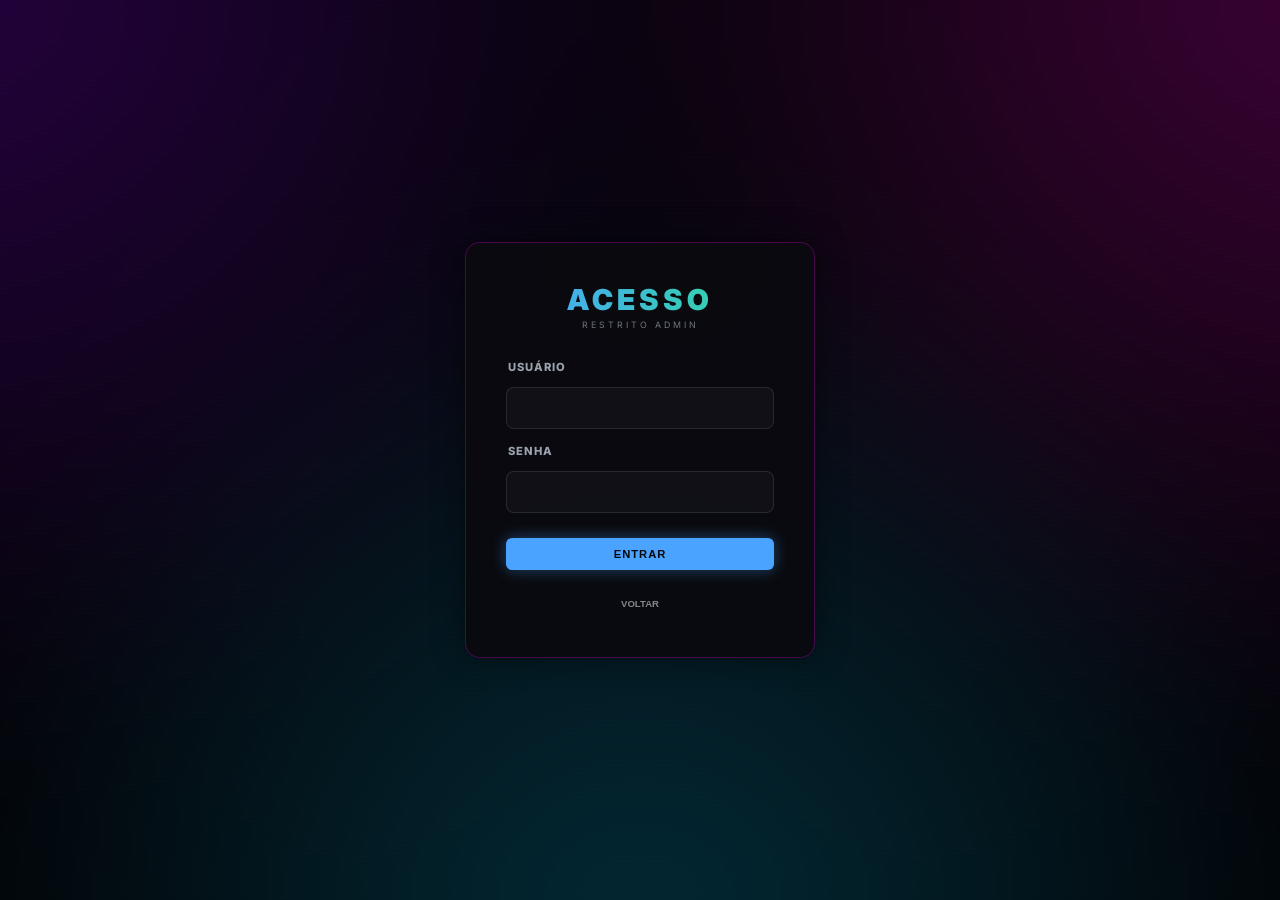
<file: login.html>
<!DOCTYPE html>
<html lang="pt-br">
<head>
    
    <link rel="icon" href="data:image/svg+xml,<svg xmlns=%22http://www.w3.org/2000/svg%22 viewBox=%220 0 100 100%22><defs><linearGradient id='g' x1='0%' y1='0%' x2='100%' y2='100%'><stop offset='0%' style='stop-color:%234aa3ff;stop-opacity:1' /><stop offset='100%' style='stop-color:%23ff00d4;stop-opacity:1' /></linearGradient></defs><rect width='100' height='100' rx='20' fill='%2305060a'/><path d='M30 40 L50 60 L70 40' stroke='url(%23g)' stroke-width='12' fill='none' stroke-linecap='round' stroke-linejoin='round'/><circle cx='50' cy='75' r='8' fill='%232fdc9c'/></svg>">
    <meta charset="UTF-8">
    <meta name="viewport" content="width=device-width, initial-scale=1.0">
    <title>Gobirudo - Login</title>
    <link rel="stylesheet" href="style.css">
    <link href="https://fonts.googleapis.com/css2?family=Inter:wght@400;700;900&display=swap" rel="stylesheet">
    <style>
        .login-container { display: flex; justify-content: center; align-items: center; height: 100vh; }
        .login-box {
            background: rgba(10, 10, 15, 0.95);
            padding: 40px;
            border-radius: 15px;
            border: 1px solid var(--border);
            width: 100%;
            max-width: 350px;
            text-align: center;
            box-shadow: 0 0 30px rgba(0,0,0,0.5);
        }
        input { width: 100%; background: rgba(255,255,255,0.05); border: 1px solid var(--border); color: white; padding: 10px; border-radius: 5px; margin-top: 5px; outline: none; }
        input:focus { border-color: var(--neon-blue); }
    </style>
</head>
<body>
    <div class="dash-wrapper login-container">
        <div class="login-box">
            <div class="brand" style="margin-bottom: 30px;">
                <span class="brand-main">ACESSO</span>
                <span class="brand-sub">RESTRITO ADMIN</span>
            </div>
            
            <form id="login-form">
                <div class="input-group" style="text-align: left; margin-bottom: 15px;">
                    <label style="font-size: 0.7rem; color: var(--text-dim);">USUÁRIO</label>
                    <input type="text" id="user" required autocomplete="username">
                </div>
                <div class="input-group" style="text-align: left; margin-bottom: 15px;">
                    <label style="font-size: 0.7rem; color: var(--text-dim);">SENHA</label>
                    <input type="password" id="pass" required autocomplete="current-password">
                </div>
                <button type="submit" class="backup-btn" style="width:100%; margin-top:10px; background:var(--neon-blue); color:#000; font-weight: 900; cursor: pointer;">ENTRAR</button>
                <p id="error-msg" style="color: #ff4a4a; font-size: 0.7rem; margin-top: 15px; display: none;">❌ Acesso negado!</p>
            </form>
            <button onclick="window.location.href='index.html'" class="nav-btn" style="margin-top: 20px; font-size: 0.6rem; opacity: 0.5; background: none; border: none; color: white; cursor: pointer;">VOLTAR</button>
        </div>
    </div>

    <script>
        // Aqui a senha está codificada. Se o cara inspecionar, não lê de cara.
        const _u = "Z29iaXJ1ZG8="; // gobirudo
        const _p = "I0dvYmlydWRvQDIwMjY="; // #Gobirudo@2026
        const _u2 = "cHVsdGFuYQ=="; // pultana
        const _p2 = "I1B1bHRhbmFAMjAyNg=="; // #Pultana@2026

        document.getElementById('login-form').onsubmit = (e) => {
            e.preventDefault();
            const u = btoa(document.getElementById('user').value);
            const p = btoa(document.getElementById('pass').value);
            const err = document.getElementById('error-msg');

            if ((u === _u && p === _p) || (u === _u2 && p === _p2)) {
                // Se o login estiver certo, salva um "token" temporário na sessão do navegador
                sessionStorage.setItem('gobirudo_auth', 'true');
                window.location.href = 'admin.html';
            } else {
                err.style.display = 'block';
                setTimeout(() => { err.style.display = 'none'; }, 3000);
            }
        };
    </script>
</body>
</html>
</file>
<file: style.css>
:root {
    /* CORES PRINCIPAIS */
    --bg: #05060a;
    --card: rgba(25, 25, 40, 0.9);
    --border: rgba(255, 0, 255, 0.25);
    --neon-blue: #4aa3ff;
    --neon-pink: #ff00d4;
    --neon-green: #2fdc9c;
    --text: #e6e8eb;
    --text-dim: #9aa3ad;
    --star: #ffcc66;
    
    /* ESPAÇAMENTOS RESPONSIVOS */
    --spacing-xs: clamp(4px, 0.5vw, 8px);
    --spacing-sm: clamp(8px, 1vw, 16px);
    --spacing-md: clamp(12px, 1.5vw, 24px);
    --spacing-lg: clamp(20px, 2.5vw, 40px);
    --spacing-xl: clamp(32px, 4vw, 64px);
    
    /* TAMANHOS FLUIDOS */
    --sidebar-width: clamp(200px, 25vw, 320px);
    --card-min-width: clamp(150px, 20vw, 200px);
    --card-max-width: clamp(250px, 30vw, 300px);
    
    /* EFEITOS NEON */
    --neon-glow-sm: 0 0 8px currentColor;
    --neon-glow-md: 0 0 16px currentColor;
    --neon-glow-lg: 0 0 32px currentColor;
    --neon-pulse: 0 0 20px currentColor, 0 0 40px currentColor;
    
    /* GLASSMORPHISM */
    --glass-bg: rgba(255, 255, 255, 0.05);
    --glass-border: rgba(255, 255, 255, 0.1);
    --glass-blur: blur(20px) saturate(180%);
    --glass-shadow: 0 8px 32px rgba(0, 0, 0, 0.3);
    
    /* TRANSIÇÕES */
    --transition-fast: 0.2s ease;
    --transition-smooth: 0.3s cubic-bezier(0.4, 0, 0.2, 1);
    --transition-bounce: 0.4s cubic-bezier(0.68, -0.55, 0.265, 1.55);
    
    /* TIPOGRAFIA FLUIDA */
    --text-xs: clamp(0.5rem, 1vw, 0.65rem);
    --text-sm: clamp(0.65rem, 1.2vw, 0.8rem);
    --text-base: clamp(0.8rem, 1.5vw, 1rem);
    --text-lg: clamp(1rem, 2vw, 1.25rem);
    --text-xl: clamp(1.5rem, 3vw, 2rem);
    --text-2xl: clamp(2rem, 4vw, 3rem);
}

* { box-sizing: border-box; margin: 0; padding: 0; }

body {
    width: 100%;
    min-height: 100vh;
    overflow-x: hidden;
    overflow-y: auto;
    background-color: var(--bg);
    color: var(--text);
    font-family: 'Inter', sans-serif;
    margin: 0;
    padding: 0;
}

.dash-wrapper {
    display: flex;
    flex-direction: column;
    min-height: 100vh;
    padding: 120px var(--spacing-sm) 0;
    position: relative;
    z-index: 5;
    max-width: 100vw;
    overflow-x: hidden;
}

/* Background MAIS FORTE */
body::before {
    content: "";
    position: fixed;
    inset: -20%;
    background: 
        radial-gradient(circle at 10% 10%, rgba(157, 0, 255, 0.25) 0%, transparent 40%),
        radial-gradient(circle at 90% 10%, rgba(255, 0, 212, 0.25) 0%, transparent 40%),
        radial-gradient(circle at 50% 90%, rgba(0, 212, 255, 0.2) 0%, transparent 50%),
        radial-gradient(circle at center, #05050a 0%, #020205 100%);
    filter: blur(90px);
    animation: energySurge 10s ease-in-out infinite alternate;
    z-index: -2;
}

/* Scanlines suaves */
body::after {
    content: "";
    position: fixed;
    inset: 0;
    background: linear-gradient(rgba(18, 16, 16, 0) 50%, rgba(0, 0, 0, 0.1) 50%);
    background-size: 100% 4px;
    pointer-events: none;
    z-index: 1;
    opacity: 0.15;
}

@keyframes energySurge {
    0% { transform: scale(1); opacity: 0.8; }
    50% { transform: scale(1.05); opacity: 1; }
    100% { transform: scale(1.02); opacity: 0.9; }
}

.dash-wrapper {
    display: flex;
    flex-direction: column;
    height: 100vh;
    padding: 0 10px;
    position: relative;
    z-index: 5;
}

.header {
    padding: var(--spacing-sm) 0;
    display: flex;
    flex-direction: column;
    align-items: center;
    gap: var(--spacing-xs);
    flex-shrink: 0;
    position: relative;
}

/* Header Bar - Navegação, Player e Temas - TAMANHO REDUZIDO */
.header-bar {
  display: flex;
  flex-direction: row;
  align-items: center;
  justify-content: space-between;
  gap: var(--spacing-sm);
  width: 100%;
  padding: var(--spacing-xs) var(--spacing-sm);
  background: var(--glass-bg);
  backdrop-filter: var(--glass-blur);
  border: 1px solid var(--glass-border);
  border-radius: clamp(12px, 1.5vw, 18px);
  flex-wrap: nowrap;
}

/* Navigation dentro do header bar */
.header-bar .nav {
  display: flex;
  gap: var(--spacing-xs);
  background: transparent;
  padding: 0;
  border-radius: 0;
  order: 1 !important;
  flex-shrink: 0;
}

.header-bar .nav-btn {
  background: rgba(255, 255, 255, 0.05);
  border: 1px solid var(--glass-border);
  color: var(--text-dim);
  padding: var(--spacing-xs) var(--spacing-sm);
  border-radius: clamp(8px, 1vw, 12px);
  font-size: var(--text-xs);
  font-weight: 800;
  text-transform: uppercase;
  cursor: pointer;
  transition: var(--transition-smooth);
  white-space: nowrap;
}

.header-bar .nav-btn.active { 
  color: #fff;
  background: var(--neon-blue);
  border-color: var(--neon-blue);
  box-shadow: var(--neon-glow-sm);
}

.header-bar .nav-btn:hover {
  border-color: var(--neon-blue);
  color: var(--text);
  transform: translateY(-1px);
}

/* Audio Player dentro do header bar */
.header-bar .audio-player {
  background: transparent;
  border: none;
  padding: 0;
  margin: 0;
  border-radius: 0;
  order: 2 !important;
  flex-shrink: 0;
}

.header-bar .audio-player::before {
  display: none;
}

/* Theme Control com Botão Play e Display */
.header-bar .theme-control {
  display: flex;
  align-items: center;
  gap: 8px;
  padding: 4px 8px;
  background: rgba(74, 163, 255, 0.05);
  border: 2px solid var(--neon-blue);
  border-radius: 20px;
  transition: var(--transition-smooth);
  flex-shrink: 0;
}

.header-bar .theme-control:hover {
  background: rgba(74, 163, 255, 0.1);
  border-color: var(--neon-pink);
  box-shadow: var(--neon-glow-sm);
}

.header-bar .theme-toggle-btn {
  display: flex;
  align-items: center;
  justify-content: center;
  width: 28px;
  height: 28px;
  border: none;
  background: transparent;
  border-radius: 50%;
  cursor: pointer;
  transition: var(--transition-smooth);
  flex-shrink: 0;
}

.header-bar .theme-toggle-btn:hover {
  background: rgba(74, 163, 255, 0.2);
  transform: scale(1.1) rotate(360deg);
}

.header-bar .theme-toggle-btn svg {
  width: 16px;
  height: 16px;
  color: var(--neon-blue);
  transition: var(--transition-smooth);
}

.header-bar .theme-name {
  font-size: 0.65rem;
  font-weight: 700;
  color: var(--neon-blue);
  text-transform: uppercase;
  letter-spacing: 1px;
  white-space: nowrap;
  min-width: 60px;
  text-align: center;
  transition: var(--transition-smooth);
}

.header-bar .theme-control:hover .theme-name {
  color: var(--neon-pink);
  text-shadow: 0 0 8px var(--neon-pink);
}

/* Status Online no header bar */
.header-bar .status-dot {
  font-size: var(--text-xs);
  padding: var(--spacing-xs) var(--spacing-sm);
  background: rgba(255, 255, 255, 0.05);
  border: 1px solid var(--glass-border);
  white-space: nowrap;
  color: var(--neon-green) !important;
  animation: blinkGreen 2s ease-in-out infinite;
  order: 4 !important;
  flex-shrink: 0;
}

@keyframes blinkGreen {
  0%, 100% { 
    opacity: 0.6; 
    color: var(--neon-green) !important;
    text-shadow: 0 0 8px rgba(47, 220, 156, 0.8);
  }
  50% { 
    opacity: 1; 
    color: var(--neon-green) !important;
    text-shadow: 0 0 16px rgba(47, 220, 156, 1);
  }
}

/* Menu Hambúrguer Ultra Moderno */
.mobile-menu-toggle {
  display: none;
  position: fixed;
  top: var(--spacing-md);
  right: var(--spacing-md);
  z-index: 1001;
  background: var(--glass-bg);
  backdrop-filter: var(--glass-blur);
  border: 1px solid var(--glass-border);
  border-radius: 50%;
  width: clamp(40px, 5vw, 50px);
  height: clamp(40px, 5vw, 50px);
  cursor: pointer;
  transition: var(--transition-smooth);
  align-items: center;
  justify-content: center;
}

.mobile-menu-toggle:hover {
  transform: scale(1.1);
  border-color: var(--neon-blue);
  box-shadow: var(--neon-glow-md);
}

.hamburger-icon {
  width: 20px;
  height: 14px;
  position: relative;
  display: flex;
  flex-direction: column;
  justify-content: space-between;
}

.hamburger-icon span {
  display: block;
  height: 2px;
  width: 100%;
  background: var(--neon-blue);
  border-radius: 2px;
  transition: var(--transition-smooth);
}

.mobile-menu-toggle.active .hamburger-icon span:nth-child(1) {
  transform: rotate(45deg) translate(5px, 5px);
}

.mobile-menu-toggle.active .hamburger-icon span:nth-child(2) {
  opacity: 0;
}

.mobile-menu-toggle.active .hamburger-icon span:nth-child(3) {
  transform: rotate(-45deg) translate(7px, -6px);
}

/* Mobile Navigation */
@media (max-width: 768px) {
  .mobile-menu-toggle {
    display: flex;
  }
  
  .nav {
    position: fixed;
    top: 0;
    right: -100%;
    width: 80%;
    max-width: 300px;
    height: 100vh;
    background: var(--glass-bg);
    backdrop-filter: var(--glass-blur);
    border-left: 1px solid var(--glass-border);
    flex-direction: column;
    padding: var(--spacing-xl) var(--spacing-lg);
    gap: var(--spacing-md);
    transition: var(--transition-smooth);
    z-index: 1000;
    align-items: flex-start;
  }
  
  .nav.active {
    right: 0;
  }
  
  .nav-btn {
    width: 100%;
    padding: var(--spacing-md);
    text-align: left;
    border-radius: clamp(8px, 1vw, 12px);
    font-size: var(--text-sm);
    background: rgba(255, 255, 255, 0.03);
    border: 1px solid var(--glass-border);
  }
  
  .nav-btn.active {
    background: var(--neon-blue);
    color: var(--bg);
    border-color: var(--neon-blue);
  }
  
  .nav-btn:hover {
    border-color: var(--neon-blue);
    background: rgba(74, 163, 255, 0.1);
  }
  
  /* Overlay para mobile */
  .nav-overlay {
    display: none;
    position: fixed;
    inset: 0;
    background: rgba(0, 0, 0, 0.5);
    z-index: 999;
  }
  
  .nav-overlay.active {
    display: block;
  }
  
  /* Header ajustes mobile */
  .header {
    padding: var(--spacing-sm) var(--spacing-md);
    gap: var(--spacing-sm);
  }
  
  .brand-main {
    font-size: var(--text-xl);
  }
  
  .brand-sub {
    font-size: var(--text-xs);
  }
}

/* Theme Dropdown Global */
.theme-dropdown {
  position: relative;
}

.theme-dropdown-menu {
  position: absolute;
  top: calc(100% + var(--spacing-xs));
  right: 0;
  background: var(--glass-bg);
  backdrop-filter: var(--glass-blur);
  border: 1px solid var(--glass-border);
  border-radius: clamp(8px, 1vw, 12px);
  min-width: 160px;
  opacity: 0;
  visibility: hidden;
  transform: translateY(-10px);
  transition: var(--transition-smooth);
  z-index: 100;
  box-shadow: var(--glass-shadow);
  overflow: hidden;
}

.theme-dropdown-menu.active {
  opacity: 1;
  visibility: visible;
  transform: translateY(0);
}

.theme-option {
  display: flex;
  align-items: center;
  gap: var(--spacing-sm);
  width: 100%;
  padding: var(--spacing-sm) var(--spacing-md);
  background: transparent;
  border: none;
  color: var(--text);
  font-size: var(--text-xs);
  font-weight: 600;
  cursor: pointer;
  transition: var(--transition-fast);
  text-align: left;
}

.theme-option:hover {
  background: rgba(74, 163, 255, 0.1);
  color: var(--neon-blue);
}

.theme-option span:last-child {
  flex: 1;
}

/* Theme dots */
.theme-dot {
  width: 12px;
  height: 12px;
  border-radius: 50%;
  border: 1px solid var(--border);
  cursor: pointer;
  opacity: 0.85;
  transition: transform .2s, box-shadow .2s, opacity .2s;
}

.theme-dot.cyberpunk {
  background: #ff00ff;
  box-shadow: 0 0 6px rgba(255,0,255,.6);
}

.theme-dot.emerald {
  background: #2fdc9c;
  box-shadow: 0 0 6px rgba(47,220,156,.6);
}

.theme-dot.cat {
  background: #ffb6c1;
  box-shadow: 0 0 6px rgba(255,182,193,.7);
}

.theme-dot.oceanic {
  background: #00bfff;
  box-shadow: 0 0 6px rgba(0,191,255,.6);
}

.theme-dot.highcontrast {
  background: #000000;
  box-shadow: 0 0 6px rgba(0,0,0,.8);
}

.theme-dot.default {
  background: #4aa3ff;
  box-shadow: 0 0 6px rgba(74,163,255,.6);
}

/* Status dot animation */
@keyframes blink {
  0%, 100% { opacity: 0.6; }
  50% { opacity: 1; }
}

/* BIO Card Styles - TAMANHO REDUZIDO */
.bio-card {
  background: var(--glass-bg);
  backdrop-filter: var(--glass-blur);
  border: 1px solid var(--glass-border);
  border-radius: clamp(8px, 1vw, 12px);
  position: relative;
  overflow: hidden;
}

.bio-card::before {
  content: '';
  position: absolute;
  top: 0;
  left: 0;
  right: 0;
  height: 2px;
  background: linear-gradient(90deg, var(--neon-blue), var(--neon-pink), var(--neon-green));
  border-radius: 12px 12px 0 0;
}

.bio-avatar {
  margin: 0 auto 10px;
  width: clamp(45px, 6vw, 60px);
  height: clamp(45px, 6vw, 60px);
  position: relative;
}

.avatar-placeholder {
  width: 100%;
  height: 100%;
  border-radius: 50%;
  background: linear-gradient(135deg, var(--neon-blue), var(--neon-pink));
  display: flex;
  align-items: center;
  justify-content: center;
  font-size: clamp(18px, 2.5vw, 24px);
  font-weight: 900;
  color: #fff;
  text-transform: uppercase;
  box-shadow: 0 0 15px rgba(74, 163, 255, 0.4);
  position: relative;
  overflow: hidden;
}

.avatar-placeholder::before {
  content: '';
  position: absolute;
  top: -50%;
  left: -50%;
  width: 200%;
  height: 200%;
  background: linear-gradient(45deg, transparent, rgba(255,255,255,0.1), transparent);
  animation: shimmer 3s infinite;
}

@keyframes shimmer {
  0% { transform: rotate(0deg); }
  100% { transform: rotate(360deg); }
}

.bio-name {
  font-size: var(--text-lg);
  font-weight: 900;
  color: var(--text);
  margin: 0 0 5px 0;
  text-transform: uppercase;
  letter-spacing: 1px;
  text-shadow: 0 0 10px rgba(74, 163, 255, 0.3);
}

.bio-title {
  font-size: var(--text-sm);
  color: var(--text-dim);
  margin: 0 0 20px 0;
  font-weight: 600;
  text-transform: uppercase;
  letter-spacing: 0.5px;
}

.bio-stats {
  display: flex;
  justify-content: space-around;
  gap: var(--spacing-sm);
  margin: 20px 0;
}

.stat-item {
  display: flex;
  flex-direction: column;
  align-items: center;
  gap: 4px;
}

.stat-number {
  font-size: var(--text-lg);
  font-weight: 900;
  color: var(--neon-blue);
  text-shadow: 0 0 10px rgba(74, 163, 255, 0.4);
}

.stat-label {
  font-size: var(--text-xs);
  color: var(--text-dim);
  font-weight: 600;
  text-transform: uppercase;
  letter-spacing: 0.5px;
}

.bio-quote {
  font-size: var(--text-sm);
  color: var(--text-dim);
  font-style: italic;
  margin: 20px 0 0 0;
  padding: 10px;
  border-left: 3px solid var(--neon-blue);
  background: rgba(74, 163, 255, 0.05);
  border-radius: 0 8px 8px 0;
  position: relative;
}

.bio-quote::before {
  content: '"';
  position: absolute;
  top: -5px;
  left: 5px;
  font-size: var(--text-xl);
  color: var(--neon-blue);
  opacity: 0.5;
}

/* Mobile adjustments for BIO */
@media (max-width: 768px) {
  .bio-stats {
    flex-wrap: wrap;
    gap: var(--spacing-md);
  }
  
  .stat-item {
    flex: 1;
    min-width: 60px;
  }
  
  .bio-name {
    font-size: var(--text-base);
  }
  
  .bio-title {
    font-size: var(--text-xs);
  }
}

/* Tablets */
@media (min-width: 769px) and (max-width: 1024px) {
  .header-bar {
    flex-wrap: wrap;
    gap: var(--spacing-sm);
  }
  
  .header-bar .nav {
    order: 1;
    flex: 1;
  }
  
  .header-bar .audio-player {
    order: 2;
  }
  
  .header-bar .theme-dropdown {
    order: 3;
  }
  
  .header-bar .status-dot {
    order: 4;
  }
}

/* Mobile adjustments */
@media (max-width: 768px) {
  .header {
    gap: var(--spacing-xs);
  }
  
  .header-bar {
    flex-direction: column;
    gap: var(--spacing-sm);
    padding: var(--spacing-sm);
  }
  
  .header-bar .nav {
    width: 100%;
    justify-content: center;
    order: 1;
  }
  
  .header-bar .nav-btn {
    flex: 1;
    font-size: 0.5rem;
    padding: 6px 8px;
  }
  
  .header-bar .audio-player {
    width: 100%;
    justify-content: center;
    order: 2;
  }
  
  .header-bar .audio-player {
    flex-wrap: wrap;
    padding: var(--spacing-xs);
    gap: var(--spacing-xs);
  }
  
  .header-bar .audio-visualizer {
    order: 3;
    width: 100%;
    justify-content: center;
    margin: var(--spacing-xs) 0 0 0;
  }
  
  .header-bar .theme-dropdown {
    order: 3;
  }
  
  .header-bar .status-dot {
    order: 4;
    font-size: 0.5rem;
  }
  
  .header-bar .theme-toggle-btn {
    width: 28px;
    height: 28px;
  }
  
  .header-bar .theme-icon {
    font-size: var(--text-sm);
  }
  
  .theme-dropdown-menu {
    right: -10px;
    min-width: 140px;
  }
  
  .theme-option {
    padding: 8px 12px;
    font-size: 0.5rem;
  }
}

/* TÍTULO CENTRALIZADO E REFINADO */
.brand { 
    text-align: center;
    margin-bottom: 5px;
}

.brand-main { 
    font-size: 1.8rem;
    font-weight: 900;
    letter-spacing: 4px;
    line-height: 1.2;
    display: block;
    background: linear-gradient(90deg, var(--neon-blue), var(--neon-green), #fff, var(--neon-blue));
    background-size: 300% auto;
    background-clip: text;
    -webkit-background-clip: text;
    -webkit-text-fill-color: transparent;
    color: transparent;
    animation: shine 5s linear infinite;
}

.brand-sub {
    font-size: 0.55rem;
    letter-spacing: 3px;
    color: var(--text-dim);
    opacity: 0.7;
    text-transform: uppercase;
    display: block;
    margin-top: 2px;
}

@keyframes shine { to { background-position: 300% center; } }

.nav {
    display: flex;
    gap: 10px;
    padding: 5px;
    background: rgba(255, 255, 255, 0.05);
    border-radius: 50px;
    border: 1px solid rgba(255, 255, 255, 0.08);
}

.nav-btn {
    background: transparent;
    border: none;
    color: var(--text-dim);
    padding: 8px 20px;
    border-radius: 50px;
    font-size: 0.7rem;
    font-weight: 800;
    text-transform: uppercase;
    cursor: pointer;
    transition: 0.3s;
}

.nav-btn.active { 
    color: #fff;
    background: #1a1f26;
    border: 1px solid rgba(74, 163, 255, 0.6);
    box-shadow: 0 0 20px rgba(74, 163, 255, 0.3);
}

.main-layout.dash-mode {
    display: grid;
    grid-template-columns: var(--sidebar-width) 1fr;
    gap: var(--spacing-md);
    flex: 1;
    min-height: 0;
    padding-bottom: var(--spacing-xl);
}

@media (max-width: 768px) {
    .main-layout.dash-mode {
        grid-template-columns: 1fr;
        gap: var(--spacing-sm);
    }
}

.rankings-grid {
    display: grid;
    grid-template-columns: repeat(auto-fit, minmax(var(--card-min-width), 1fr));
    gap: var(--spacing-md);
    min-height: 0;
}

@media (min-width: 1024px) {
    .rankings-grid {
        grid-template-columns: 1fr 1fr;
    }
}

@media (max-width: 640px) {
    .rankings-grid {
        grid-template-columns: 1fr;
        gap: var(--spacing-sm);
    }
}

.main-layout.list-mode {
    display: block;
    flex: 1;
    overflow-y: auto;
}

/* 💥 CARDS VISÍVEIS */
.card {
    background: var(--glass-bg) !important;
    backdrop-filter: var(--glass-blur);
    border: 1px solid var(--glass-border) !important;
    border-radius: clamp(8px, 1vw, 12px);
    overflow: hidden;
    display: flex;
    flex-direction: column;
    transition: var(--transition-smooth);
    box-shadow: var(--glass-shadow);
    position: relative;
}

.card:hover {
    border-color: var(--neon-blue) !important;
    box-shadow: 0 0 25px rgba(74, 163, 255, 0.3), var(--glass-shadow);
    transform: translateY(-4px) scale(1.02);
}

.card:hover .game-img {
    transform: scale(1.1);
    transition: var(--transition-bounce);
}

.card:hover .game-img-container {
    border-color: var(--neon-blue);
    box-shadow: var(--neon-pulse);
    animation: neonPulse 2s ease-in-out infinite;
}

@keyframes neonPulse {
    0%, 100% { opacity: 1; }
    50% { opacity: 0.8; }
}

.label-bar {
    background: rgba(74, 163, 255, 0.2);
    padding: 6px 10px;
    font-size: 0.6rem;
    font-weight: 700;
    color: var(--neon-blue);
    border-left: 3px solid var(--neon-blue);
    text-transform: uppercase;
    letter-spacing: 0.5px;
    text-shadow: 
        -1px -1px 0 #000000,
        1px -1px 0 #000000,
        -1px 1px 0 #000000,
        1px 1px 0 #000000,
        0 0 5px rgba(0, 0, 0, 0.8);
    -webkit-text-stroke: 0.3px #000000;
}

.scroll-area {
    flex: 1;
    overflow-y: auto;
    padding: 10px;
}

.game-title {
    font-size: 0.65rem;
    font-weight: 700;
    color: #ffffff;
    text-shadow: 
        -1px -1px 0 #000000,
        1px -1px 0 #000000,
        -1px 1px 0 #000000,
        1px 1px 0 #000000,
        0 0 5px rgba(0, 0, 0, 0.8);
    -webkit-text-stroke: 0.5px #000000;
    text-stroke: 0.5px #000000;
}

/* Ajuste dos cards pequenos do Dashboard */
.game-title-mini {
    display: block;
    font-size: 0.7rem;
    font-weight: 800;
    color: #fff;
    line-height: 1.2;
    margin-bottom: 5px;
    /* Remove o corte de texto e permite quebra de linha */
    white-space: normal !important; 
    overflow: visible !important;
    text-overflow: clip !important;
    height: 2.4em; /* Reserva espaço para até 2 linhas de nome */
}

/* Garante que todos os cards da grade tenham a mesma altura */
#m-z .card, #m-w .card {
    height: 100%;
    display: flex;
    flex-direction: column;
    justify-content: space-between;
    min-height: 180px; /* Ajuste conforme necessário para o visual */
}

/* Ajuste das imagens para não distorcerem */
.game-img-container {
    width: 100%;
    background: #000;
    aspect-ratio: 2/3;
    overflow: hidden;
    border: 1px solid var(--glass-border);
    transition: var(--transition-smooth);
    position: relative;
}

.game-img {
    width: 100%;
    height: 100%;
    object-fit: cover;
}

.meta-row {
    display: flex;
    gap: 5px;
    flex-wrap: wrap;
    margin-top: 5px;
}

/* 💡 TAGS MELHORADAS */
.tag { 
    font-size: 0.55rem;
    font-weight: 800;
    padding: 2px 6px;
    border-radius: 3px; 
    text-transform: uppercase;
    background: rgba(0,0,0,0.6);
    border: 1px solid rgba(74, 163, 255, 0.6);
    color: var(--neon-blue);
}

.tag.genre {
    border-color: rgba(255, 0, 212, 0.6);
    color: var(--neon-pink);
}

.game-img-container {
    width: 100%;
    background: #000;
    overflow: hidden;
}

.game-img {
    width: 100%;
    height: 100%;
    object-fit: cover;
}

::-webkit-scrollbar { width: 6px; }

::-webkit-scrollbar-thumb {
    background: linear-gradient(var(--neon-blue), var(--neon-pink));
    border-radius: 10px;
}

.filter-container {
    display: flex;
    gap: 10px;
    margin-bottom: 15px;
    background: rgba(0,0,0,0.5);
    padding: 12px;
    border-radius: 10px;
    border: 1px solid var(--border);
}

.filter-container input,
.filter-container select {
    background: #000;
    border: 1px solid var(--border);
    color: #fff;
    padding: 8px;
    border-radius: 6px;
    font-size: 0.8rem;
    outline: none;
}

.modal {
    display: none;
    position: fixed;
    inset: 0;
    background: rgba(0,0,0,0.9);
    z-index: 2000;
    align-items: center;
    justify-content: center;
    backdrop-filter: blur(10px);
}

/* CORREÇÃO DO LAYOUT DE ADICIONAR/EDITAR GAME */

.modal-content {
    background: var(--glass-bg);
    backdrop-filter: var(--glass-blur);
    padding: var(--spacing-lg);
    border-radius: clamp(12px, 2vw, 20px);
    width: clamp(300px, 90vw, 500px);
    border: 1px solid var(--glass-border);
    box-shadow: var(--glass-shadow);
    max-height: 90vh;
    overflow-y: auto;
    position: relative;
}

/* Terminal hacker effect */
.modal-content::before {
    content: "";
    position: absolute;
    inset: 0;
    background: repeating-linear-gradient(
        0deg,
        transparent,
        transparent 2px,
        rgba(74, 163, 255, 0.03) 2px,
        rgba(74, 163, 255, 0.03) 4px
    );
    pointer-events: none;
    border-radius: inherit;
}

.input-group {
    margin-bottom: 15px;
    display: flex;
    flex-direction: column;
    gap: 8px;
}

.input-group label {
    font-size: 0.65rem;
    color: var(--neon-blue);
    text-transform: uppercase;
    font-weight: 800;
    letter-spacing: 1px;
    margin-left: 2px;
}

/* Deixa as caixas de texto escuras com borda neon fina */
.input-group input,
.input-group textarea {
    background: rgba(255, 255, 255, 0.03);
    border: 1px solid rgba(255, 255, 255, 0.1);
    padding: 12px;
    border-radius: 8px;
    color: #fff;
    font-family: 'Inter', sans-serif;
    font-size: 0.85rem;
    outline: none;
    transition: 0.3s;
    width: 100%;
    resize: vertical;
}

.input-group textarea:focus {
    border-color: var(--neon-blue);
    background: rgba(74, 163, 255, 0.05);
    box-shadow: 0 0 10px rgba(74, 163, 255, 0.1);
}

/* Star Rating System */
.star-rating {
    display: flex;
    gap: 8px;
    font-size: 2rem;
    margin: 10px 0;
    justify-content: center;
}

.star {
    color: rgba(255, 255, 255, 0.2);
    cursor: pointer;
    transition: var(--transition-smooth);
    text-shadow: 0 0 10px rgba(255, 255, 255, 0.1);
}

.star:hover,
.star.active {
    color: var(--star);
    text-shadow: 0 0 15px rgba(255, 204, 102, 0.8);
    transform: scale(1.1);
}

.star:hover {
    transform: scale(1.2);
}

/* Review Display */
.game-review {
    margin-top: 8px;
    padding: 8px;
    background: rgba(255, 255, 255, 0.02);
    border-radius: 6px;
    border-left: 3px solid var(--neon-blue);
    font-size: var(--text-xs);
    color: var(--text-dim);
    line-height: 1.4;
    max-height: 60px;
    overflow-y: auto;
}

.game-tags {
    display: flex;
    flex-wrap: wrap;
    gap: 4px;
    margin-top: 8px;
}

.game-tag {
    background: rgba(74, 163, 255, 0.1);
    border: 1px solid rgba(74, 163, 255, 0.3);
    color: var(--neon-blue);
    padding: 2px 6px;
    border-radius: 4px;
    font-size: var(--text-xs);
    font-weight: 600;
    text-transform: lowercase;
}

.star-display {
    display: flex;
    gap: 2px;
    font-size: 0.8rem;
    color: var(--star);
    margin-top: 4px;
}

.input-group input:focus {
    border-color: var(--neon-blue);
    background: rgba(74, 163, 255, 0.05);
    box-shadow: 0 0 10px rgba(74, 163, 255, 0.1);
}

/* AI Footer Styles */
.ai-footer {
  position: relative;
  padding: 4px 0;
  background: linear-gradient(135deg, rgba(74, 163, 255, 0.03) 0%, rgba(255, 0, 212, 0.03) 100%);
  border-top: 1px solid rgba(255, 255, 255, 0.05);
  backdrop-filter: blur(10px);
  min-height: 32px;
}

.ai-footer-content {
  display: flex;
  align-items: center;
  justify-content: space-between;
  max-width: 1200px;
  margin: 0 auto;
  padding: 0 var(--spacing-md);
  gap: var(--spacing-sm);
}

.ai-logo {
  display: flex;
  align-items: center;
  gap: 4px;
}

.ai-icon {
  display: flex;
  align-items: center;
  justify-content: center;
  width: 20px;
  height: 20px;
  background: linear-gradient(135deg, var(--neon-blue), var(--neon-pink));
  border-radius: 50%;
  color: #fff;
  font-weight: 900;
  font-size: 10px;
  box-shadow: 0 0 10px rgba(74, 163, 255, 0.3);
  animation: aiPulse 3s ease-in-out infinite;
}

@keyframes aiPulse {
  0%, 100% { 
    transform: scale(1);
    box-shadow: 0 0 20px rgba(74, 163, 255, 0.4);
  }
  50% { 
    transform: scale(1.05);
    box-shadow: 0 0 30px rgba(255, 0, 212, 0.6);
  }
}

.ai-text {
  font-size: 11px;
  font-weight: 900;
  color: var(--text);
  text-transform: uppercase;
  letter-spacing: 1px;
  background: linear-gradient(135deg, var(--neon-blue), var(--neon-pink));
  -webkit-background-clip: text;
  -webkit-text-fill-color: transparent;
  background-clip: text;
}

.ai-credits {
  display: flex;
  flex-direction: column;
  align-items: center;
  gap: 1px;
}

.ai-tag {
  font-size: 9px;
  color: var(--neon-blue);
  font-weight: 600;
  text-transform: uppercase;
  letter-spacing: 0.5px;
  opacity: 0.7;
}

.ai-support {
  font-size: 8px;
  color: var(--text-dim);
  font-style: italic;
  opacity: 0.5;
}

.ai-year {
  font-size: 8px;
  color: var(--text-dim);
  opacity: 0.4;
  font-weight: 600;
}

/* Mobile adjustments for AI Footer */
@media (max-width: 768px) {
  .ai-footer-content {
    flex-direction: column;
    text-align: center;
    gap: var(--spacing-md);
    padding: 0 var(--spacing-md);
  }
  
  .ai-logo {
    order: 1;
  }
  
  .ai-credits {
    order: 2;
  }
  
  .ai-year {
    order: 3;
  }
}

/* Botões de Ação do Formulário */
.backup-btn {
    flex: 1;
    padding: 12px;
    border-radius: 8px;
    border: 1px solid rgba(255, 255, 255, 0.1);
    background: rgba(255, 255, 255, 0.05);
    color: #fff;
    font-size: 0.75rem;
    font-weight: 900;
    text-transform: uppercase;
    cursor: pointer;
    transition: all 0.3s ease;
}

/* Botão SALVAR específico */
.backup-btn[type="submit"] {
    background: var(--neon-blue) !important;
    color: #05060a !important;
    border: none !important;
    box-shadow: 0 0 15px rgba(74, 163, 255, 0.4);
}

.backup-btn:hover {
    transform: translateY(-2px);
    filter: brightness(1.1);
}

.backup-btn:active {
    transform: translateY(0);
}




/* NOTA ESTILO BADGE (SUBSTITUINDO ESTRELAS) */
.rating-container {
    display: flex;
    align-items: center;
    gap: 6px;
    margin-top: 5px;
}

.rating-badge {
    background: rgba(255, 255, 255, 0.05);
    border: 1px solid var(--border);
    color: var(--neon-blue);
    padding: 2px 8px;
    border-radius: 4px;
    font-size: 0.7rem;
    font-weight: 900;
    font-family: 'Inter', sans-serif;
    letter-spacing: 0.5px;
}

.rating-label {
    font-size: 0.55rem;
    color: var(--text-dim);
    text-transform: uppercase;
    font-weight: 700;
}



/* Ajuste para os botões de backup no Admin */
.backup-btn {
    padding: 10px 20px;
    font-size: 0.7rem;
    font-weight: 900;
    letter-spacing: 1px;
    border-radius: 6px;
    transition: 0.3s;
    text-transform: uppercase;
}

.backup-btn:hover {
    filter: brightness(1.3);
    transform: translateY(-2px);
    box-shadow: 0 0 15px rgba(255, 255, 255, 0.1);
}

/* Game image styles already defined above */

/* =========================
   AUDIO PLAYER GAMER
   ESTILO FITA CASSETTE/FUTURISTA
========================= */

.audio-player {
  display: flex;
  align-items: center;
  gap: var(--spacing-sm);
  padding: var(--spacing-xs) var(--spacing-sm);
  background: var(--glass-bg);
  backdrop-filter: var(--glass-blur);
  border: 1px solid var(--glass-border);
  border-radius: clamp(20px, 3vw, 30px);
  margin: var(--spacing-sm) 0;
  order: 2;
  position: relative;
  overflow: hidden;
}

.audio-player::before {
  content: "";
  position: absolute;
  inset: 0;
  background: linear-gradient(90deg, 
    transparent, 
    rgba(74, 163, 255, 0.1), 
    transparent
  );
  animation: audioSweep 3s ease-in-out infinite;
}

@keyframes audioSweep {
  0%, 100% { transform: translateX(-100%); }
  50% { transform: translateX(100%); }
}

.audio-btn {
  background: var(--neon-blue);
  border: none;
  border-radius: 50%;
  width: clamp(24px, 3vw, 32px);
  height: clamp(24px, 3vw, 32px);
  display: flex;
  align-items: center;
  justify-content: center;
  cursor: pointer;
  transition: var(--transition-smooth);
  position: relative;
  z-index: 2;
}

.audio-btn:hover {
  transform: scale(1.1);
  box-shadow: var(--neon-glow-md);
}

.audio-btn:active {
  transform: scale(0.95);
}

.audio-icon {
  font-size: var(--text-xs);
  color: var(--bg);
  font-weight: 900;
  text-transform: uppercase;
}

.track-selector {
  background: rgba(0, 0, 0, 0.3);
  border: 1px solid var(--glass-border);
  color: var(--text);
  padding: var(--spacing-xs) var(--spacing-sm);
  border-radius: clamp(12px, 2vw, 16px);
  font-size: var(--text-xs);
  font-weight: 700;
  cursor: pointer;
  outline: none;
  transition: var(--transition-smooth);
  min-width: clamp(80px, 15vw, 120px);
}

.track-selector:hover {
  border-color: var(--neon-blue);
  background: rgba(74, 163, 255, 0.1);
}

.track-selector option {
  background: var(--bg);
  color: var(--text);
}

.audio-visualizer {
  display: flex;
  align-items: flex-end;
  gap: 2px;
  height: 16px;
  margin-left: var(--spacing-xs);
}

.audio-bar {
  width: 3px;
  background: linear-gradient(to top, var(--neon-blue), var(--neon-pink));
  border-radius: 2px;
  animation: audioWave 1s ease-in-out infinite;
}

.audio-bar:nth-child(1) { animation-delay: 0s; height: 40%; }
.audio-bar:nth-child(2) { animation-delay: 0.1s; height: 60%; }
.audio-bar:nth-child(3) { animation-delay: 0.2s; height: 80%; }
.audio-bar:nth-child(4) { animation-delay: 0.3s; height: 50%; }

.audio-bar.playing {
  animation-duration: 0.6s;
}

@keyframes audioWave {
  0%, 100% { transform: scaleY(1); }
  50% { transform: scaleY(0.3); }
}

/* Mobile responsivo para audio player */
@media (max-width: 768px) {
  .audio-player {
    flex-wrap: wrap;
    justify-content: center;
    padding: var(--spacing-xs);
    gap: var(--spacing-xs);
  }
  
  .audio-visualizer {
    order: 3;
    width: 100%;
    justify-content: center;
    margin: var(--spacing-xs) 0 0 0;
  }
}

/* =========================
   SISTEMA DE TEMAS PERSONALIZADOS
   TEMAS: CYBERPUNK, EMERALD, CAT, OCEANIC, HIGH CONTRAST
========================= */

/* CYBERPUNK NIGHT THEME */
body.theme-cyberpunk {
  --bg: #0a0014;
  --card: rgba(20, 0, 40, 0.9);
  --border: rgba(255, 0, 255, 0.4);
  --neon-blue: #ff00ff;
  --neon-pink: #00ffff;
  --neon-green: #ff00aa;
  --text: #ffccff;
  --text-dim: #cc88ff;
  --glass-bg: rgba(255, 0, 255, 0.08);
  --glass-border: rgba(255, 0, 255, 0.2);
}

body.theme-cyberpunk::before {
  background: 
    radial-gradient(circle at 10% 10%, rgba(255, 0, 255, 0.3) 0%, transparent 40%),
    radial-gradient(circle at 90% 10%, rgba(0, 255, 255, 0.3) 0%, transparent 40%),
    radial-gradient(circle at 50% 90%, rgba(255, 0, 170, 0.25) 0%, transparent 50%),
    radial-gradient(circle at center, #0a0014 0%, #050008 100%);
}

/* EMERALD FOREST THEME */
body.theme-emerald {
  --bg: #0a1408;
  --card: rgba(20, 40, 25, 0.9);
  --border: rgba(47, 220, 156, 0.4);
  --neon-blue: #2fdc9c;
  --neon-pink: #7cffb2;
  --neon-green: #00ff88;
  --text: #eafff3;
  --text-dim: #8bd6b0;
  --glass-bg: rgba(47, 220, 156, 0.08);
  --glass-border: rgba(47, 220, 156, 0.2);
}

body.theme-emerald::before {
  background: 
    radial-gradient(circle at 10% 10%, rgba(47, 220, 156, 0.3) 0%, transparent 40%),
    radial-gradient(circle at 90% 10%, rgba(124, 255, 178, 0.25) 0%, transparent 40%),
    radial-gradient(circle at 50% 90%, rgba(0, 255, 136, 0.2) 0%, transparent 50%),
    radial-gradient(circle at center, #0a1408 0%, #050a04 100%);
}

/* TEMA GATINHO ESPECIAL */
body.theme-cat {
  --bg: #fff5f0;
  --card: rgba(255, 228, 220, 0.9);
  --border: rgba(255, 182, 193, 0.4);
  --neon-blue: #ffb6c1;
  --neon-pink: #ffc0cb;
  --neon-green: #dda0dd;
  --text: #8b4513;
  --text-dim: #d2691e;
  --glass-bg: rgba(255, 228, 220, 0.6);
  --glass-border: rgba(255, 182, 193, 0.3);
}

body.theme-cat::before {
  background: 
    radial-gradient(circle at 10% 10%, rgba(255, 182, 193, 0.2) 0%, transparent 40%),
    radial-gradient(circle at 90% 10%, rgba(255, 192, 203, 0.15) 0%, transparent 40%),
    radial-gradient(circle at 50% 90%, rgba(221, 160, 221, 0.1) 0%, transparent 50%),
    radial-gradient(circle at center, #fff5f0 0%, #ffe4e1 100%);
}

/* Cursor de patinha no tema gatinho */
body.theme-cat {
  cursor: url('data:image/svg+xml,<svg xmlns="http://www.w3.org/2000/svg" width="24" height="24" viewBox="0 0 24 24"><path d="M12 2c0 0-3 6-3 9s1.5 4 3 4 3-1 3-4-3-9-3-9z" fill="%23ffb6c1"/><circle cx="8" cy="18" r="2" fill="%23ffb6c1"/><circle cx="16" cy="18" r="2" fill="%23ffb6c1"/><circle cx="12" cy="20" r="1.5" fill="%23ffb6c1"/></svg>') 12 12, auto;
}

/* Patas nos botões tema gatinho */
body.theme-cat .nav-btn::after,
body.theme-cat .backup-btn::after {
  content: " paw";
  font-size: 0.7em;
  opacity: 0.7;
}

/* Gato flutuante pixel art */
body.theme-cat::after {
  content: "";
  position: fixed;
  bottom: 20px;
  right: 20px;
  width: 60px;
  height: 60px;
  background: url('data:image/svg+xml,<svg xmlns="http://www.w3.org/2000/svg" width="60" height="60" viewBox="0 0 60 60"><rect x="15" y="25" width="30" height="20" fill="%23ffb6c1"/><rect x="10" y="20" width="8" height="15" fill="%23ffb6c1"/><rect x="42" y="20" width="8" height="15" fill="%23ffb6c1"/><rect x="20" y="45" width="6" height="10" fill="%23ffb6c1"/><rect x="34" y="45" width="6" height="10" fill="%23ffb6c1"/><circle cx="25" cy="32" r="2" fill="%238b4513"/><circle cx="35" cy="32" r="2" fill="%238b4513"/><path d="M30 35 L28 37 L32 37 Z" fill="%238b4513"/></svg>') no-repeat center;
  z-index: 1000;
  animation: catFloat 3s ease-in-out infinite;
  pointer-events: none;
}

@keyframes catFloat {
  0%, 100% { transform: translateY(0); }
  50% { transform: translateY(-10px); }
}

/* OCEANIC THEME */
body.theme-oceanic {
  --bg: #001428;
  --card: rgba(0, 40, 80, 0.9);
  --border: rgba(0, 191, 255, 0.4);
  --neon-blue: #00bfff;
  --neon-pink: #4169e1;
  --neon-green: #00ced1;
  --text: #e6f3ff;
  --text-dim: #87ceeb;
  --glass-bg: rgba(0, 191, 255, 0.08);
  --glass-border: rgba(0, 191, 255, 0.2);
}

body.theme-oceanic::before {
  background: 
    radial-gradient(circle at 10% 10%, rgba(0, 191, 255, 0.3) 0%, transparent 40%),
    radial-gradient(circle at 90% 10%, rgba(65, 105, 225, 0.25) 0%, transparent 40%),
    radial-gradient(circle at 50% 90%, rgba(0, 206, 209, 0.2) 0%, transparent 50%),
    radial-gradient(circle at center, #001428 0%, #000a14 100%);
}

/* HIGH CONTRAST WHITE THEME */
body.theme-highcontrast {
  --bg: #ffffff;
  --card: rgba(245, 245, 245, 0.95);
  --border: rgba(0, 0, 0, 0.3);
  --neon-blue: #000000;
  --neon-pink: #333333;
  --neon-green: #555555;
  --text: #000000;
  --text-dim: #666666;
  --glass-bg: rgba(255, 255, 255, 0.8);
  --glass-border: rgba(0, 0, 0, 0.2);
}

body.theme-highcontrast::before {
  background: #ffffff;
  filter: none;
  animation: none;
}

body.theme-highcontrast .status-dot {
  color: #000;
  animation: none;
}

/* 🎃 HALLOWEEN THEME */
body.theme-halloween {
  --bg: #1a0f0a;
  --card: rgba(40, 20, 10, 0.9);
  --border: rgba(255, 140, 0, 0.4);
  --neon-blue: #ff8c00;
  --neon-pink: #ff4500;
  --neon-green: #ff6347;
  --text: #ffa500;
  --text-dim: #ff8c00;
  --glass-bg: rgba(255, 140, 0, 0.08);
  --glass-border: rgba(255, 140, 0, 0.2);
}

body.theme-halloween::before {
  background: 
    radial-gradient(circle at 10% 10%, rgba(255, 140, 0, 0.4) 0%, transparent 40%),
    radial-gradient(circle at 90% 10%, rgba(255, 69, 0, 0.3) 0%, transparent 40%),
    radial-gradient(circle at 50% 90%, rgba(255, 99, 71, 0.25) 0%, transparent 50%),
    radial-gradient(circle at center, #1a0f0a 0%, #0d0705 100%);
}

body.theme-halloween .status-dot {
  color: #ff8c00;
  animation: pulse-halloween 2s infinite;
}

@keyframes pulse-halloween {
  0%, 100% { opacity: 1; transform: scale(1); }
  50% { opacity: 0.7; transform: scale(1.1); }
}

/* 🎄 CHRISTMAS THEME */
body.theme-christmas {
  --bg: #0a1a0f;
  --card: rgba(20, 40, 20, 0.9);
  --border: rgba(0, 255, 0, 0.4);
  --neon-blue: #00ff00;
  --neon-pink: #ff0000;
  --neon-green: #ffd700;
  --text: #90ee90;
  --text-dim: #00ff00;
  --glass-bg: rgba(0, 255, 0, 0.08);
  --glass-border: rgba(0, 255, 0, 0.2);
}

body.theme-christmas::before {
  background: 
    radial-gradient(circle at 10% 10%, rgba(0, 255, 0, 0.3) 0%, transparent 40%),
    radial-gradient(circle at 90% 10%, rgba(255, 0, 0, 0.25) 0%, transparent 40%),
    radial-gradient(circle at 50% 90%, rgba(255, 215, 0, 0.2) 0%, transparent 50%),
    radial-gradient(circle at center, #0a1a0f 0%, #051008 100%);
}

body.theme-christmas .status-dot {
  color: #00ff00;
  animation: pulse-christmas 1.5s infinite;
}

@keyframes pulse-christmas {
  0%, 100% { opacity: 1; transform: scale(1); }
  50% { opacity: 0.8; transform: scale(1.05); }
}

/* 🌸 SPRING THEME */
body.theme-spring {
  --bg: #0f1a1a;
  --card: rgba(20, 40, 40, 0.9);
  --border: rgba(255, 182, 193, 0.4);
  --neon-blue: #ffb6c1;
  --neon-pink: #ffc0cb;
  --neon-green: #98fb98;
  --text: #ffe4e1;
  --text-dim: #ffb6c1;
  --glass-bg: rgba(255, 182, 193, 0.08);
  --glass-border: rgba(255, 182, 193, 0.2);
}

body.theme-spring::before {
  background: 
    radial-gradient(circle at 10% 10%, rgba(255, 182, 193, 0.3) 0%, transparent 40%),
    radial-gradient(circle at 90% 10%, rgba(255, 192, 203, 0.25) 0%, transparent 40%),
    radial-gradient(circle at 50% 90%, rgba(152, 251, 152, 0.2) 0%, transparent 50%),
    radial-gradient(circle at center, #0f1a1a 0%, #0a0d0d 100%);
}

body.theme-spring .status-dot {
  color: #ffb6c1;
  animation: pulse-spring 2s infinite;
}

@keyframes pulse-spring {
  0%, 100% { opacity: 1; transform: scale(1); }
  50% { opacity: 0.6; transform: scale(1.2); }
}

/* 🎃 HALLOWEEN VISUAL ELEMENTS */
body.theme-halloween::after {
  content: "🎃";
  position: fixed;
  top: 20px;
  right: 20px;
  font-size: 3rem;
  z-index: 1000;
  animation: float-pumpkin 3s ease-in-out infinite;
  pointer-events: none;
}

body.theme-halloween .header::before {
  content: "";
  position: absolute;
  top: -50px;
  left: 0;
  right: 0;
  height: 100px;
  background: url('data:image/svg+xml,<svg xmlns="http://www.w3.org/2000/svg" viewBox="0 0 100 20"><text y="15" font-size="20" fill="ff8c00">👻🦇🕷️🕸️🎃👻🦇🕷️🕸️🎃</text></svg>');
  background-size: 200px 20px;
  animation: spooky-scroll 20s linear infinite;
  opacity: 0.3;
  pointer-events: none;
}

@keyframes float-pumpkin {
  0%, 100% { transform: translateY(0) rotate(0deg); }
  50% { transform: translateY(-10px) rotate(5deg); }
}

@keyframes spooky-scroll {
  0% { transform: translateX(0); }
  100% { transform: translateX(-200px); }
}

/* 🎄 CHRISTMAS VISUAL ELEMENTS */
body.theme-christmas::after {
  content: "❄️";
  position: fixed;
  top: 20px;
  right: 20px;
  font-size: 3rem;
  z-index: 1000;
  animation: snowflake-spin 4s ease-in-out infinite;
  pointer-events: none;
}

body.theme-christmas .header::before {
  content: "";
  position: absolute;
  top: -50px;
  left: 0;
  right: 0;
  height: 100px;
  background: url('data:image/svg+xml,<svg xmlns="http://www.w3.org/2000/svg" viewBox="0 0 100 20"><text y="15" font-size="20" fill="00ff00">🎄🎅🎁⭐🔔🎄🎅🎁⭐🔔</text></svg>');
  background-size: 200px 20px;
  animation: christmas-scroll 15s linear infinite;
  opacity: 0.3;
  pointer-events: none;
}

body.theme-christmas .dash-wrapper::before {
  content: "";
  position: fixed;
  top: 0;
  left: 0;
  right: 0;
  bottom: 0;
  background: url('data:image/svg+xml,<svg xmlns="http://www.w3.org/2000/svg" viewBox="0 0 100 100"><text x="10" y="20" font-size="15" fill="rgba(255,255,255,0.1)">❄️</text><text x="80" y="40" font-size="20" fill="rgba(255,255,255,0.1)">❄️</text><text x="30" y="60" font-size="18" fill="rgba(255,255,255,0.1)">❄️</text><text x="60" y="80" font-size="16" fill="rgba(255,255,255,0.1)">❄️</text><text x="20" y="90" font-size="14" fill="rgba(255,255,255,0.1)">❄️</text></svg>');
  background-size: 200px 200px;
  animation: snowfall 10s linear infinite;
  opacity: 0.1;
  pointer-events: none;
  z-index: 1;
}

@keyframes snowflake-spin {
  0%, 100% { transform: translateY(0) rotate(0deg); }
  50% { transform: translateY(-15px) rotate(180deg); }
}

@keyframes christmas-scroll {
  0% { transform: translateX(0); }
  100% { transform: translateX(-200px); }
}

@keyframes snowfall {
  0% { transform: translateY(-200px); }
  100% { transform: translateY(200px); }
}

/* 🌸 SPRING VISUAL ELEMENTS */
body.theme-spring::after {
  content: "🌸";
  position: fixed;
  top: 20px;
  right: 20px;
  font-size: 3rem;
  z-index: 1000;
  animation: petal-float 3s ease-in-out infinite;
  pointer-events: none;
}

body.theme-spring .header::before {
  content: "";
  position: absolute;
  top: -50px;
  left: 0;
  right: 0;
  height: 100px;
  background: url('data:image/svg+xml,<svg xmlns="http://www.w3.org/2000/svg" viewBox="0 0 100 20"><text y="15" font-size="20" fill="ffb6c1">🌸🌺🌻🌷🌹🌸🌺🌻🌷🌹</text></svg>');
  background-size: 200px 20px;
  animation: spring-scroll 18s linear infinite;
  opacity: 0.3;
  pointer-events: none;
}

body.theme-spring .dash-wrapper::before {
  content: "";
  position: fixed;
  top: 0;
  left: 0;
  right: 0;
  bottom: 0;
  background: url('data:image/svg+xml,<svg xmlns="http://www.w3.org/2000/svg" viewBox="0 0 100 100"><text x="15" y="25" font-size="18" fill="rgba(255,182,193,0.05)">🌸</text><text x="70" y="45" font-size="22" fill="rgba(255,192,203,0.05)">🌺</text><text x="25" y="65" font-size="20" fill="rgba(255,182,193,0.05)">🌻</text><text x="65" y="85" font-size="19" fill="rgba(255,192,203,0.05)">🌷</text><text x="35" y="95" font-size="17" fill="rgba(255,182,193,0.05)">🌹</text></svg>');
  background-size: 250px 250px;
  animation: petal-drift 12s linear infinite;
  opacity: 0.08;
  pointer-events: none;
  z-index: 1;
}

@keyframes petal-float {
  0%, 100% { transform: translateY(0) rotate(0deg) scale(1); }
  50% { transform: translateY(-20px) rotate(15deg) scale(1.1); }
}

@keyframes spring-scroll {
  0% { transform: translateX(0); }
  100% { transform: translateX(-200px); }
}

@keyframes petal-drift {
  0% { transform: translate(-50px, -250px) rotate(0deg); }
  100% { transform: translate(50px, 250px) rotate(360deg); }
}

/* 🎃 HALLOWEEN COMPLETE SKIN */
body.theme-halloween .card {
  background: linear-gradient(135deg, rgba(139, 69, 19, 0.9), rgba(255, 140, 0, 0.3)) !important;
  border: 2px solid #ff8c00 !important;
  border-radius: 15px;
  box-shadow: 
    0 0 20px rgba(255, 140, 0, 0.5),
    inset 0 0 15px rgba(0, 0, 0, 0.3);
  position: relative;
  overflow: hidden;
}

body.theme-halloween .card::before {
  content: "";
  position: absolute;
  top: -50%;
  left: -50%;
  width: 200%;
  height: 200%;
  background: url('data:image/svg+xml,<svg xmlns="http://www.w3.org/2000/svg" viewBox="0 0 100 100"><text x="10" y="30" font-size="25" fill="rgba(255,140,0,0.05)">🎃</text><text x="70" y="60" font-size="20" fill="rgba(255,69,0,0.05)">👻</text><text x="30" y="80" font-size="22" fill="rgba(255,140,0,0.05)">🦇</text></svg>');
  background-size: 150px 150px;
  animation: spooky-pattern 20s linear infinite;
  pointer-events: none;
}

body.theme-halloween .label-bar {
  background: linear-gradient(90deg, #ff8c00, #ff4500) !important;
  border-bottom: 2px solid #ff6347;
  text-shadow: 0 0 10px rgba(255, 140, 0, 0.8);
  position: relative;
}

body.theme-halloween .label-bar::after {
  content: "🎃";
  position: absolute;
  right: 10px;
  top: 50%;
  transform: translateY(-50%);
  font-size: 1.2rem;
  animation: pumpkin-bounce 2s ease-in-out infinite;
}

/* 🎄 CHRISTMAS COMPLETE SKIN */
body.theme-christmas .card {
  background: linear-gradient(135deg, rgba(0, 100, 0, 0.9), rgba(139, 69, 19, 0.3)) !important;
  border: 2px solid #00ff00 !important;
  border-radius: 20px;
  box-shadow: 
    0 0 25px rgba(0, 255, 0, 0.4),
    inset 0 0 20px rgba(255, 215, 0, 0.1);
  position: relative;
  overflow: hidden;
}

body.theme-christmas .card::before {
  content: "";
  position: absolute;
  top: -50%;
  left: -50%;
  width: 200%;
  height: 200%;
  background: url('data:image/svg+xml,<svg xmlns="http://www.w3.org/2000/svg" viewBox="0 0 100 100"><text x="15" y="25" font-size="20" fill="rgba(0,255,0,0.05)">🎄</text><text x="75" y="55" font-size="18" fill="rgba(255,215,0,0.05)">🎅</text><text x="35" y="75" font-size="22" fill="rgba(0,255,0,0.05)">🎁</text><text x="65" y="90" font-size="16" fill="rgba(255,215,0,0.05)">⭐</text></svg>');
  background-size: 180px 180px;
  animation: christmas-pattern 25s linear infinite;
  pointer-events: none;
}

body.theme-christmas .label-bar {
  background: linear-gradient(90deg, #00ff00, #ff0000) !important;
  border-bottom: 2px solid #ffd700;
  text-shadow: 0 0 12px rgba(0, 255, 0, 0.8);
  position: relative;
}

body.theme-christmas .label-bar::after {
  content: "🎄";
  position: absolute;
  right: 10px;
  top: 50%;
  transform: translateY(-50%);
  font-size: 1.3rem;
  animation: tree-sway 3s ease-in-out infinite;
}

/* 🌸 SPRING COMPLETE SKIN */
body.theme-spring .card {
  background: linear-gradient(135deg, rgba(255, 182, 193, 0.9), rgba(255, 192, 203, 0.3)) !important;
  border: 2px solid #ffb6c1 !important;
  border-radius: 25px;
  box-shadow: 
    0 0 30px rgba(255, 182, 193, 0.4),
    inset 0 0 25px rgba(255, 255, 255, 0.1);
  position: relative;
  overflow: hidden;
}

body.theme-spring .card::before {
  content: "";
  position: absolute;
  top: -50%;
  left: -50%;
  width: 200%;
  height: 200%;
  background: url('data:image/svg+xml,<svg xmlns="http://www.w3.org/2000/svg" viewBox="0 0 100 100"><text x="20" y="30" font-size="22" fill="rgba(255,182,193,0.05)">🌸</text><text x="70" y="50" font-size="20" fill="rgba(255,192,203,0.05)">🌺</text><text x="25" y="70" font-size="24" fill="rgba(255,182,193,0.05)">🌻</text><text x="60" y="85" font-size="18" fill="rgba(255,192,203,0.05)">🌷</text><text x="40" y="95" font-size="20" fill="rgba(255,182,193,0.05)">🌹</text></svg>');
  background-size: 200px 200px;
  animation: spring-pattern 30s linear infinite;
  pointer-events: none;
}

body.theme-spring .label-bar {
  background: linear-gradient(90deg, #ffb6c1, #ffc0cb) !important;
  border-bottom: 2px solid #98fb98;
  text-shadow: 0 0 15px rgba(255, 182, 193, 0.8);
  position: relative;
}

body.theme-spring .label-bar::after {
  content: "🌸";
  position: absolute;
  right: 10px;
  top: 50%;
  transform: translateY(-50%);
  font-size: 1.4rem;
  animation: flower-dance 4s ease-in-out infinite;
}

/* ANIMAÇÕES DOS PATTERNS */
@keyframes spooky-pattern {
  0% { transform: rotate(0deg) scale(1); }
  50% { transform: rotate(180deg) scale(1.1); }
  100% { transform: rotate(360deg) scale(1); }
}

@keyframes christmas-pattern {
  0% { transform: translate(0, 0) rotate(0deg); }
  25% { transform: translate(-20px, -20px) rotate(90deg); }
  50% { transform: translate(0, -40px) rotate(180deg); }
  75% { transform: translate(20px, -20px) rotate(270deg); }
  100% { transform: translate(0, 0) rotate(360deg); }
}

@keyframes spring-pattern {
  0% { transform: rotate(0deg) scale(1); }
  33% { transform: rotate(120deg) scale(1.05); }
  66% { transform: rotate(240deg) scale(1.1); }
  100% { transform: rotate(360deg) scale(1); }
}

/* ANIMAÇÕES DOS ÍCONES */
@keyframes pumpkin-bounce {
  0%, 100% { transform: translateY(-50%) scale(1); }
  50% { transform: translateY(-60%) scale(1.1); }
}

@keyframes tree-sway {
  0%, 100% { transform: translateY(-50%) rotate(-2deg); }
  50% { transform: translateY(-50%) rotate(2deg); }
}

@keyframes flower-dance {
  0%, 100% { transform: translateY(-50%) scale(1) rotate(0deg); }
  25% { transform: translateY(-55%) scale(1.1) rotate(5deg); }
  50% { transform: translateY(-50%) scale(1) rotate(0deg); }
  75% { transform: translateY(-55%) scale(1.1) rotate(-5deg); }
}

/* 🎃 HALLOWEEN PREMIUM SKIN */
body.theme-halloween {
  font-family: 'Creepster', 'Chiller', cursive;
  --halloween-primary: #ff6b35;
  --halloween-secondary: #f7931e;
  --halloween-dark: #2d1b69;
  --halloween-blood: #8b0000;
}

body.theme-halloween .brand-main {
  font-family: 'Creepster', cursive;
  text-shadow: 
    0 0 20px var(--halloween-primary),
    0 0 40px var(--halloween-secondary),
    2px 2px 4px rgba(0,0,0,0.8);
  animation: blood-drip 3s ease-in-out infinite;
}

body.theme-halloween .card {
  background: 
    linear-gradient(135deg, rgba(45, 27, 105, 0.98), rgba(255, 140, 0, 0.2)),
    radial-gradient(circle at 40% 30%, rgba(255, 69, 0, 0.15) 0%, transparent 70%),
    repeating-linear-gradient(
      45deg,
      transparent,
      transparent 20px,
      rgba(139, 0, 0, 0.02) 20px,
      rgba(139, 0, 0, 0.02) 40px
    ) !important;
  border: 3px solid var(--halloween-primary) !important;
  border-radius: 20px;
  box-shadow: 
    0 0 75px rgba(255, 140, 0, 0.5),
    inset 0 0 35px rgba(255, 69, 0, 0.15),
    0 15px 50px rgba(0, 0, 0, 0.4);
  position: relative;
  overflow: hidden;
  transform: perspective(1200px) rotateX(2deg);
  transition: all 0.4s cubic-bezier(0.4, 0, 0.2, 1);
}

body.theme-halloween .card:hover {
  transform: perspective(1200px) rotateX(0deg) translateY(-10px) scale(1.02);
  box-shadow: 
    0 0 75px rgba(255, 140, 0, 0.7),
    inset 0 0 45px rgba(255, 69, 0, 0.2),
    0 20px 60px rgba(0, 0, 0, 0.5);
}

body.theme-halloween .card::before {
  content: "";
  position: absolute;
  top: -50%;
  left: -50%;
  width: 200%;
  height: 200%;
  background: url('data:image/svg+xml,<svg xmlns="http://www.w3.org/2000/svg" viewBox="0 0 100 100"><text x="10" y="30" font-size="28" fill="rgba(255,107,53,0.08)">🎃</text><text x="70" y="60" font-size="24" fill="rgba(139,0,0,0.06)">👻</text><text x="30" y="80" font-size="26" fill="rgba(255,107,53,0.07)">🦇</text><text x="85" y="25" font-size="20" fill="rgba(247,147,30,0.05)">🕷️</text></svg>');
  background-size: 120px 120px;
  animation: spooky-pattern 15s linear infinite;
  pointer-events: none;
}

body.theme-halloween .label-bar {
  background: 
    linear-gradient(90deg, var(--halloween-primary), var(--halloween-secondary), var(--halloween-blood)),
    repeating-linear-gradient(
      90deg,
      transparent,
      transparent 2px,
      rgba(0, 0, 0, 0.1) 2px,
      rgba(0, 0, 0, 0.1) 4px
    ) !important;
  border-bottom: 3px solid var(--halloween-primary);
  text-shadow: 
    0 0 25px rgba(255, 107, 53, 0.9),
    2px 2px 4px rgba(0, 0, 0, 0.8);
  font-family: 'Open Sans', sans-serif;
  letter-spacing: 2px;
  text-transform: uppercase;
  position: relative;
  overflow: hidden;
}

body.theme-halloween .label-bar::after {
  content: "🎃";
  position: absolute;
  right: 15px;
  top: 50%;
  transform: translateY(-50%);
  font-size: 1.5rem;
  animation: pumpkin-bounce 2s ease-in-out infinite;
  filter: drop-shadow(0 0 22px var(--halloween-primary));
}

body.theme-halloween .game-title {
  font-family: 'Open Sans', sans-serif;
  font-size: 0.65rem;
  font-weight: 700;
  color: var(--halloween-secondary);
  text-shadow: 
    -1px -1px 0 #000000,
    1px -1px 0 #000000,
    -1px 1px 0 #000000,
    1px 1px 0 #000000,
    2px 2px 4px rgba(0, 0, 0, 0.9),
    0 0 10px rgba(255, 107, 53, 0.6);
  -webkit-text-stroke: 0.5px #000000;
}

body.theme-halloween .nav-btn {
  background: 
    linear-gradient(135deg, var(--halloween-dark), var(--halloween-blood)),
    linear-gradient(90deg, var(--halloween-secondary), var(--halloween-primary)) !important;
  border: 2px solid var(--halloween-primary) !important;
  font-family: 'Open Sans', sans-serif;
  text-transform: uppercase;
  letter-spacing: 2px;
  transition: all 0.3s ease;
}

body.theme-halloween .nav-btn:hover {
  background: 
    linear-gradient(135deg, var(--halloween-primary), var(--halloween-secondary)),
    linear-gradient(90deg, var(--halloween-blood), var(--halloween-dark)) !important;
  box-shadow: 0 0 30px rgba(255, 107, 53, 0.7);
  transform: translateY(-3px);
}

/* 🎄 CHRISTMAS PREMIUM SKIN */
body.theme-christmas {
  font-family: 'Mountains of Christmas', 'Dancing Script', cursive;
  --christmas-primary: #0f7938;
  --christmas-secondary: #c41e3a;
  --christmas-gold: #ffd700;
  --christmas-snow: #f0f8ff;
}

body.theme-christmas .brand-main {
  font-family: 'Mountains of Christmas', cursive;
  text-shadow: 
    0 0 20px var(--christmas-primary),
    0 0 40px var(--christmas-gold),
    3px 3px 6px rgba(0, 0, 0, 0.7);
  animation: christmas-glow 4s ease-in-out infinite;
}

body.theme-christmas .card {
  background: 
    linear-gradient(135deg, rgba(15, 121, 56, 0.98), rgba(196, 30, 58, 0.2)),
    radial-gradient(circle at 40% 30%, rgba(255, 215, 0, 0.15) 0%, transparent 70%),
    repeating-linear-gradient(
      45deg,
      transparent,
      transparent 20px,
      rgba(240, 248, 255, 0.02) 20px,
      rgba(240, 248, 255, 0.02) 40px
    ) !important;
  border: 3px solid var(--christmas-primary) !important;
  border-radius: 20px;
  box-shadow: 
    0 0 75px rgba(15, 121, 56, 0.5),
    inset 0 0 35px rgba(255, 215, 0, 0.15),
    0 15px 50px rgba(0, 0, 0, 0.4);
  position: relative;
  overflow: hidden;
  transform: perspective(1200px) rotateX(2deg);
  transition: all 0.4s cubic-bezier(0.4, 0, 0.2, 1);
}

body.theme-christmas .card:hover {
  transform: perspective(1200px) rotateX(0deg) translateY(-10px) scale(1.02);
  box-shadow: 
    0 0 75px rgba(15, 121, 56, 0.7),
    inset 0 0 45px rgba(255, 215, 0, 0.2),
    0 20px 60px rgba(0, 0, 0, 0.5);
}

body.theme-christmas .card::before {
  content: "";
  position: absolute;
  top: -50%;
  left: -50%;
  width: 200%;
  height: 200%;
  background: url('data:image/svg+xml,<svg xmlns="http://www.w3.org/2000/svg" viewBox="0 0 100 100"><text x="15" y="25" font-size="24" fill="rgba(15,121,56,0.08)">🎄</text><text x="75" y="55" font-size="22" fill="rgba(255,215,0,0.06)">🎅</text><text x="35" y="75" font-size="26" fill="rgba(15,121,56,0.07)">🎁</text><text x="65" y="90" font-size="20" fill="rgba(255,215,0,0.05)">⭐</text><text x="10" y="45" font-size="18" fill="rgba(240,248,255,0.04)">❄️</text></svg>');
  background-size: 150px 150px;
  animation: christmas-pattern 20s linear infinite;
  pointer-events: none;
}

body.theme-christmas .label-bar {
  background: 
    linear-gradient(90deg, var(--christmas-primary), var(--christmas-secondary), var(--christmas-gold)),
    repeating-linear-gradient(
      90deg,
      transparent,
      transparent 2px,
      rgba(240, 248, 255, 0.1) 2px,
      rgba(240, 248, 255, 0.1) 4px
    ) !important;
  border-bottom: 3px solid var(--christmas-primary);
  text-shadow: 
    0 0 25px rgba(15, 121, 56, 0.9),
    2px 2px 4px rgba(255, 215, 0, 0.8);
  font-family: 'Open Sans', sans-serif;
  letter-spacing: 2px;
  text-transform: uppercase;
  position: relative;
  overflow: hidden;
}

body.theme-christmas .label-bar::after {
  content: "🎄";
  position: absolute;
  right: 15px;
  top: 50%;
  transform: translateY(-50%);
  font-size: 1.6rem;
  animation: tree-sway 3s ease-in-out infinite;
  filter: drop-shadow(0 0 22px var(--christmas-primary));
}

body.theme-christmas .game-title {
  font-family: 'Open Sans', sans-serif;
  font-size: 0.65rem;
  font-weight: 700;
  color: var(--christmas-snow);
  text-shadow: 
    -1px -1px 0 #000000,
    1px -1px 0 #000000,
    -1px 1px 0 #000000,
    1px 1px 0 #000000,
    2px 2px 4px rgba(0, 0, 0, 0.9),
    0 0 10px rgba(15, 121, 56, 0.6);
  -webkit-text-stroke: 0.5px #000000;
}

body.theme-christmas .nav-btn {
  background: 
    linear-gradient(135deg, var(--christmas-primary), var(--christmas-gold)),
    linear-gradient(90deg, var(--christmas-secondary), var(--christmas-primary)) !important;
  border: 2px solid var(--christmas-primary) !important;
  font-family: 'Open Sans', sans-serif;
  text-transform: uppercase;
  letter-spacing: 2px;
  transition: all 0.3s ease;
}

body.theme-christmas .nav-btn:hover {
  background: 
    linear-gradient(135deg, var(--christmas-gold), var(--christmas-secondary)),
    linear-gradient(90deg, var(--christmas-primary), var(--christmas-gold)) !important;
  box-shadow: 0 0 30px rgba(15, 121, 56, 0.7);
  transform: translateY(-3px);
}

/* 🌸 SPRING PREMIUM SKIN */
body.theme-spring {
  font-family: 'Kaushan Script', 'Dancing Script', cursive;
  --spring-primary: #ff69b4;
  --spring-secondary: #ff1493;
  --spring-accent: #98fb98;
  --spring-soft: #fff0f5;
}

body.theme-spring .brand-main {
  font-family: 'Kaushan Script', cursive;
  text-shadow: 
    0 0 25px var(--spring-primary),
    0 0 50px var(--spring-secondary),
    3px 3px 6px rgba(0, 0, 0, 0.6);
  animation: spring-bloom 5s ease-in-out infinite;
}

body.theme-spring .card {
  background: 
    linear-gradient(135deg, rgba(255, 105, 180, 0.98), rgba(255, 20, 147, 0.2)),
    radial-gradient(circle at 40% 30%, rgba(152, 251, 152, 0.15) 0%, transparent 70%),
    repeating-linear-gradient(
      45deg,
      transparent,
      transparent 20px,
      rgba(255, 255, 255, 0.02) 20px,
      rgba(255, 255, 255, 0.02) 40px
    ) !important;
  border: 3px solid var(--spring-primary) !important;
  border-radius: 20px;
  box-shadow: 
    0 0 75px rgba(255, 105, 180, 0.5),
    inset 0 0 35px rgba(152, 251, 152, 0.15),
    0 15px 50px rgba(0, 0, 0, 0.4);
  position: relative;
  overflow: hidden;
  transform: perspective(1200px) rotateX(2deg);
  transition: all 0.4s cubic-bezier(0.4, 0, 0.2, 1);
}

body.theme-spring .card:hover {
  transform: perspective(1200px) rotateX(0deg) translateY(-10px) scale(1.02);
  box-shadow: 
    0 0 75px rgba(255, 105, 180, 0.7),
    inset 0 0 45px rgba(152, 251, 152, 0.2),
    0 20px 60px rgba(0, 0, 0, 0.5);
}

body.theme-spring .card::before {
  content: "";
  position: absolute;
  top: -50%;
  left: -50%;
  width: 200%;
  height: 200%;
  background: url('data:image/svg+xml,<svg xmlns="http://www.w3.org/2000/svg" viewBox="0 0 100 100"><text x="20" y="30" font-size="26" fill="rgba(255,105,180,0.08)">🌸</text><text x="70" y="50" font-size="24" fill="rgba(255,20,147,0.06)">🌺</text><text x="25" y="70" font-size="28" fill="rgba(255,105,180,0.07)">🌻</text><text x="60" y="85" font-size="22" fill="rgba(152,251,152,0.05)">🌷</text><text x="40" y="95" font-size="24" fill="rgba(255,240,245,0.04)">🌹</text><text x="80" y="25" font-size="20" fill="rgba(255,105,180,0.03)">🌼</text></svg>');
  background-size: 180px 180px;
  animation: spring-pattern 25s linear infinite;
  pointer-events: none;
}

body.theme-spring .label-bar {
  background: 
    linear-gradient(90deg, var(--spring-primary), var(--spring-secondary), var(--spring-accent)),
    repeating-linear-gradient(
      90deg,
      transparent,
      transparent 2px,
      rgba(255, 255, 255, 0.1) 2px,
      rgba(255, 255, 255, 0.1) 4px
    ) !important;
  border-bottom: 3px solid var(--spring-primary);
  text-shadow: 
    0 0 25px rgba(255, 105, 180, 0.9),
    2px 2px 4px rgba(255, 255, 255, 0.8);
  font-family: 'Open Sans', sans-serif;
  letter-spacing: 2px;
  text-transform: uppercase;
  position: relative;
  overflow: hidden;
}

body.theme-spring .label-bar::after {
  content: "🌸";
  position: absolute;
  right: 15px;
  top: 50%;
  transform: translateY(-50%);
  font-size: 1.8rem;
  animation: flower-dance 4s ease-in-out infinite;
  filter: drop-shadow(0 0 22px var(--spring-primary));
}

body.theme-spring .game-title {
  font-family: 'Open Sans', sans-serif;
  font-size: 0.65rem;
  font-weight: 700;
  color: var(--spring-soft);
  text-shadow: 
    -1px -1px 0 #000000,
    1px -1px 0 #000000,
    -1px 1px 0 #000000,
    1px 1px 0 #000000,
    2px 2px 4px rgba(0, 0, 0, 0.9),
    0 0 10px rgba(255, 105, 180, 0.6);
  -webkit-text-stroke: 0.5px #000000;
}

body.theme-spring .nav-btn {
  background: 
    linear-gradient(135deg, var(--spring-primary), var(--spring-accent)),
    linear-gradient(90deg, var(--spring-secondary), var(--spring-primary)) !important;
  border: 2px solid var(--spring-primary) !important;
  font-family: 'Open Sans', sans-serif;
  text-transform: uppercase;
  letter-spacing: 2px;
  transition: all 0.3s ease;
}

body.theme-spring .nav-btn:hover {
  background: 
    linear-gradient(135deg, var(--spring-accent), var(--spring-secondary)),
    linear-gradient(90deg, var(--spring-primary), var(--spring-accent)) !important;
  box-shadow: 0 0 30px rgba(255, 105, 180, 0.7);
  transform: translateY(-3px);
}

/* ANIMAÇÕES PREMIUM */
@keyframes blood-drip {
  0%, 100% { text-shadow: 0 0 20px var(--halloween-primary), 0 0 40px var(--halloween-secondary), 2px 2px 4px rgba(0,0,0,0.8); }
  50% { text-shadow: 0 0 30px var(--halloween-blood), 0 0 50px var(--halloween-primary), 3px 3px 6px rgba(0,0,0,0.9); }
}

@keyframes christmas-glow {
  0%, 100% { text-shadow: 0 0 20px var(--christmas-primary), 0 0 40px var(--christmas-gold), 3px 3px 6px rgba(0,0,0,0.7); }
  50% { text-shadow: 0 0 35px var(--christmas-secondary), 0 0 60px var(--christmas-gold), 4px 4px 8px rgba(0,0,0,0.8); }
}

@keyframes spring-bloom {
  0%, 100% { text-shadow: 0 0 25px var(--spring-primary), 0 0 50px var(--spring-secondary), 3px 3px 6px rgba(0,0,0,0.6); }
  50% { text-shadow: 0 0 40px var(--spring-accent), 0 0 70px var(--spring-primary), 4px 4px 8px rgba(0,0,0,0.7); }
}

@keyframes spooky-pattern {
  0% { transform: rotate(0deg) scale(1) translate(0, 0); }
  25% { transform: rotate(90deg) scale(1.1) translate(-10px, 10px); }
  50% { transform: rotate(180deg) scale(1.2) translate(0, 20px); }
  75% { transform: rotate(270deg) scale(1.1) translate(10px, 10px); }
  100% { transform: rotate(360deg) scale(1) translate(0, 0); }
}

@keyframes christmas-pattern {
  0% { transform: translate(0, 0) rotate(0deg) scale(1); }
  20% { transform: translate(-15px, -15px) rotate(72deg) scale(1.05); }
  40% { transform: translate(0, -25px) rotate(144deg) scale(1.1); }
  60% { transform: translate(15px, -15px) rotate(216deg) scale(1.05); }
  80% { transform: translate(10px, 0) rotate(288deg) scale(1.02); }
  100% { transform: translate(0, 0) rotate(360deg) scale(1); }
}

@keyframes spring-pattern {
  0% { transform: rotate(0deg) scale(1) translate(0, 0); }
  20% { transform: rotate(72deg) scale(1.08) translate(-8px, -12px); }
  40% { transform: rotate(144deg) scale(1.15) translate(0, -20px); }
  60% { transform: rotate(216deg) scale(1.08) translate(12px, -12px); }
  80% { transform: rotate(288deg) scale(1.02) translate(8px, 0); }
  100% { transform: rotate(360deg) scale(1) translate(0, 0); }
}

/* 🌆 CYBERPUNK ANIMAL PROFESSIONAL SKIN */
body.theme-cyberpunk {
  font-family: 'Orbitron', 'Rajdhani', monospace;
  --cyber-primary: #00ffff;
  --cyber-secondary: #ff00ff;
  --cyber-accent: #ffff00;
  --cyber-dark: #0a0a0f;
  --cyber-grid: #1a1a2e;
  --cyber-red: #ff0040;
  --cyber-green: #00ff40;
}

body.theme-cyberpunk .brand-main {
  font-family: 'Orbitron', monospace;
  text-shadow: 
    0 0 30px var(--cyber-primary),
    0 0 60px var(--cyber-secondary),
    0 0 90px var(--cyber-accent),
    3px 3px 8px rgba(0, 0, 0, 0.9);
  animation: cyber-glitch-ultra 3s ease-in-out infinite;
}

body.theme-cyberpunk .card {
  background: 
    linear-gradient(135deg, rgba(10, 10, 15, 0.98), rgba(26, 26, 46, 0.4)),
    repeating-linear-gradient(
      90deg,
      transparent,
      transparent 3px,
      rgba(0, 255, 255, 0.03) 3px,
      rgba(0, 255, 255, 0.03) 6px
    ),
    repeating-linear-gradient(
      0deg,
      transparent,
      transparent 3px,
      rgba(255, 255, 0, 0.02) 3px,
      rgba(255, 255, 0, 0.02) 6px
    ),
    radial-gradient(circle at 20% 80%, rgba(255, 0, 64, 0.1) 0%, transparent 50%) !important;
  border: 4px solid var(--cyber-primary) !important;
  border-radius: 6px;
  box-shadow: 
    0 0 50px rgba(0, 255, 255, 0.6),
    inset 0 0 30px rgba(255, 0, 255, 0.3),
    0 0 100px rgba(255, 255, 0, 0.1),
    0 10px 40px rgba(0, 0, 0, 0.5);
  position: relative;
  overflow: hidden;
  transform: perspective(1200px) rotateX(2deg) rotateY(-1deg);
  transition: all 0.4s cubic-bezier(0.4, 0, 0.2, 1);
  backdrop-filter: blur(2px);
}

body.theme-cyberpunk .card:hover {
  transform: perspective(1200px) rotateX(0deg) rotateY(0deg) translateY(-8px) scale(1.02);
  box-shadow: 
    0 0 80px rgba(0, 255, 255, 0.9),
    inset 0 0 40px rgba(255, 0, 255, 0.4),
    0 0 120px rgba(255, 255, 0, 0.2),
    0 15px 50px rgba(0, 0, 0, 0.6);
}

body.theme-cyberpunk .card::before {
  content: "";
  position: absolute;
  top: -50%;
  left: -50%;
  width: 200%;
  height: 200%;
  background: url('data:image/svg+xml,<svg xmlns="http://www.w3.org/2000/svg" viewBox="0 0 100 100"><text x="10" y="30" font-size="28" fill="rgba(0,255,255,0.1)">⚡</text><text x="70" y="60" font-size="24" fill="rgba(255,0,255,0.08)">🔮</text><text x="30" y="80" font-size="26" fill="rgba(0,255,255,0.09)">💻</text><text x="85" y="25" font-size="22" fill="rgba(255,255,0,0.07)">🌐</text><text x="45" y="45" font-size="20" fill="rgba(255,0,64,0.06)">🎮</text><text x="15" y="70" font-size="18" fill="rgba(0,255,64,0.05)">🤖</text></svg>');
  background-size: 120px 120px;
  animation: cyber-pattern-ultra 15s linear infinite;
  pointer-events: none;
}

body.theme-cyberpunk .card::after {
  content: "";
  position: absolute;
  top: 0;
  left: 0;
  right: 0;
  bottom: 0;
  background: 
    linear-gradient(45deg, transparent 30%, rgba(0, 255, 255, 0.02) 50%, transparent 70%),
    linear-gradient(-45deg, transparent 30%, rgba(255, 0, 255, 0.02) 50%, transparent 70%);
  animation: cyber-scan 4s linear infinite;
  pointer-events: none;
}

body.theme-cyberpunk .label-bar {
  background: 
    linear-gradient(90deg, var(--cyber-primary), var(--cyber-secondary), var(--cyber-accent)),
    repeating-linear-gradient(
      90deg,
      transparent,
      transparent 2px,
      rgba(255, 255, 0, 0.1) 2px,
      rgba(255, 255, 0, 0.1) 4px
    ) !important;
  border-bottom: 3px solid var(--cyber-primary);
  text-shadow: 
    0 0 25px rgba(0, 255, 255, 0.9),
    2px 2px 4px rgba(255, 0, 255, 0.8);
  font-family: 'Open Sans', sans-serif;
  letter-spacing: 2px;
  text-transform: uppercase;
  position: relative;
  overflow: hidden;
}

body.theme-cyberpunk .label-bar::after {
  content: "⚡";
  position: absolute;
  right: 15px;
  top: 50%;
  transform: translateY(-50%);
  font-size: 1.6rem;
  animation: cyber-pulse-ultra 1.5s ease-in-out infinite;
  filter: drop-shadow(0 0 22px var(--cyber-primary));
}

body.theme-cyberpunk .game-title {
  font-family: 'Open Sans', sans-serif;
  font-size: 0.65rem;
  font-weight: 700;
  color: var(--cyber-primary);
  text-shadow: 
    -1px -1px 0 #000000,
    1px -1px 0 #000000,
    -1px 1px 0 #000000,
    1px 1px 0 #000000,
    2px 2px 4px rgba(0, 0, 0, 0.9),
    0 0 20px rgba(0, 255, 255, 0.8);
  -webkit-text-stroke: 0.5px #000000;
}

body.theme-cyberpunk .nav-btn {
  background: 
    linear-gradient(135deg, var(--cyber-dark), var(--cyber-grid)),
    linear-gradient(90deg, var(--cyber-secondary), var(--cyber-primary)) !important;
  border: 2px solid var(--cyber-primary) !important;
  font-family: 'Open Sans', sans-serif;
  text-transform: uppercase;
  letter-spacing: 2px;
  transition: all 0.3s ease;
}

body.theme-cyberpunk .nav-btn:hover {
  background: 
    linear-gradient(135deg, var(--cyber-primary), var(--cyber-accent)),
    linear-gradient(90deg, var(--cyber-grid), var(--cyber-secondary)) !important;
  box-shadow: 0 0 30px rgba(0, 255, 255, 0.7);
  transform: translateY(-3px);
}

/* 💚 EMERALD PREMIUM SKIN */
body.theme-emerald {
  font-family: 'Exo 2', 'Roboto', sans-serif;
  --emerald-primary: #50c878;
  --emerald-secondary: #00ff7f;
  --emerald-accent: #2e8b57;
  --emerald-dark: #013220;
}

body.theme-emerald .brand-main {
  font-family: 'Exo 2', sans-serif;
  text-shadow: 
    0 0 25px var(--emerald-primary),
    0 0 50px var(--emerald-secondary),
    3px 3px 6px rgba(0, 0, 0, 0.7);
  animation: emerald-glow 4s ease-in-out infinite;
}

body.theme-emerald .card {
  background: 
    linear-gradient(135deg, rgba(1, 50, 32, 0.95), rgba(80, 200, 120, 0.3)),
    radial-gradient(circle at 60% 40%, rgba(0, 255, 127, 0.1) 0%, transparent 50%),
    repeating-linear-gradient(
      45deg,
      transparent,
      transparent 15px,
      rgba(46, 139, 87, 0.02) 15px,
      rgba(46, 139, 87, 0.02) 30px
    ) !important;
  border: 3px solid var(--emerald-primary) !important;
  border-radius: 18px;
  box-shadow: 
    0 0 40px rgba(80, 200, 120, 0.5),
    inset 0 0 25px rgba(0, 255, 127, 0.15),
    0 10px 35px rgba(0, 0, 0, 0.3);
  position: relative;
  overflow: hidden;
  transform: perspective(1000px) rotateX(1deg);
  transition: all 0.4s cubic-bezier(0.4, 0, 0.2, 1);
}

body.theme-emerald .card:hover {
  transform: perspective(1000px) rotateX(0deg) translateY(-8px) scale(1.02);
  box-shadow: 
    0 0 55px rgba(80, 200, 120, 0.7),
    inset 0 0 35px rgba(0, 255, 127, 0.2),
    0 15px 45px rgba(0, 0, 0, 0.4);
}

body.theme-emerald .card::before {
  content: "";
  position: absolute;
  top: -50%;
  left: -50%;
  width: 200%;
  height: 200%;
  background: url('data:image/svg+xml,<svg xmlns="http://www.w3.org/2000/svg" viewBox="0 0 100 100"><text x="15" y="25" font-size="26" fill="rgba(80,200,120,0.08)">💎</text><text x="75" y="55" font-size="22" fill="rgba(0,255,127,0.06)">🌿</text><text x="35" y="75" font-size="24" fill="rgba(80,200,120,0.07)">🍀</text><text x="65" y="90" font-size="20" fill="rgba(46,139,87,0.05)">🌱</text></svg>');
  background-size: 160px 160px;
  animation: emerald-pattern 22s linear infinite;
  pointer-events: none;
}

body.theme-emerald .label-bar {
  background: 
    linear-gradient(90deg, var(--emerald-primary), var(--emerald-secondary), var(--emerald-accent)),
    repeating-linear-gradient(
      90deg,
      transparent,
      transparent 2px,
      rgba(46, 139, 87, 0.1) 2px,
      rgba(46, 139, 87, 0.1) 4px
    ) !important;
  border-bottom: 3px solid var(--emerald-primary);
  text-shadow: 
    0 0 25px rgba(80, 200, 120, 0.9),
    2px 2px 4px rgba(0, 255, 127, 0.8);
  font-family: 'Open Sans', sans-serif;
  letter-spacing: 2px;
  text-transform: uppercase;
  position: relative;
  overflow: hidden;
}

body.theme-emerald .label-bar::after {
  content: "💎";
  position: absolute;
  right: 15px;
  top: 50%;
  transform: translateY(-50%);
  font-size: 1.5rem;
  animation: emerald-sparkle 3s ease-in-out infinite;
  filter: drop-shadow(0 0 22px var(--emerald-primary));
}

body.theme-emerald .game-title {
  font-family: 'Open Sans', sans-serif;
  font-size: 0.65rem;
  font-weight: 700;
  color: var(--emerald-secondary);
  text-shadow: 
    -1px -1px 0 #000000,
    1px -1px 0 #000000,
    -1px 1px 0 #000000,
    1px 1px 0 #000000,
    2px 2px 4px rgba(0, 0, 0, 0.9),
    0 0 10px rgba(80, 200, 120, 0.6);
  -webkit-text-stroke: 0.5px #000000;
}

body.theme-emerald .nav-btn {
  background: 
    linear-gradient(135deg, var(--emerald-dark), var(--emerald-accent)),
    linear-gradient(90deg, var(--emerald-secondary), var(--emerald-primary)) !important;
  border: 2px solid var(--emerald-primary) !important;
  font-family: 'Open Sans', sans-serif;
  text-transform: uppercase;
  letter-spacing: 2px;
  transition: all 0.3s ease;
}

body.theme-emerald .nav-btn:hover {
  background: 
    linear-gradient(135deg, var(--emerald-primary), var(--emerald-secondary)),
    linear-gradient(90deg, var(--emerald-accent), var(--emerald-dark)) !important;
  box-shadow: 0 0 30px rgba(80, 200, 120, 0.7);
  transform: translateY(-3px);
}

/* 🐱 CAT PREMIUM SKIN */
body.theme-cat {
  font-family: 'Fredoka One', 'Comic Neue', cursive;
  --cat-primary: #ff69b4;
  --cat-secondary: #ff1493;
  --cat-accent: #c71585;
  --cat-dark: #4a0080;
}

body.theme-cat .brand-main {
  font-family: 'Fredoka One', cursive;
  text-shadow: 
    0 0 25px var(--cat-primary),
    0 0 50px var(--cat-secondary),
    3px 3px 6px rgba(0, 0, 0, 0.7);
  animation: cat-purr 3s ease-in-out infinite;
}

body.theme-cat .card {
  background: 
    linear-gradient(135deg, rgba(74, 0, 128, 0.95), rgba(255, 105, 180, 0.3)),
    radial-gradient(circle at 40% 30%, rgba(255, 20, 147, 0.1) 0%, transparent 60%),
    repeating-linear-gradient(
      -30deg,
      transparent,
      transparent 12px,
      rgba(199, 21, 133, 0.02) 12px,
      rgba(199, 21, 133, 0.02) 24px
    ) !important;
  border: 3px solid var(--cat-primary) !important;
  border-radius: 25px;
  box-shadow: 
    0 0 45px rgba(255, 105, 180, 0.4),
    inset 0 0 30px rgba(255, 20, 147, 0.15),
    0 12px 40px rgba(0, 0, 0, 0.25);
  position: relative;
  overflow: hidden;
  transform: perspective(1000px) rotateX(1deg);
  transition: all 0.4s cubic-bezier(0.4, 0, 0.2, 1);
}

body.theme-cat .card:hover {
  transform: perspective(1000px) rotateX(0deg) translateY(-10px) scale(1.03);
  box-shadow: 
    0 0 60px rgba(255, 105, 180, 0.6),
    inset 0 0 40px rgba(255, 20, 147, 0.2),
    0 18px 50px rgba(0, 0, 0, 0.35);
}

body.theme-cat .card::before {
  content: "";
  position: absolute;
  top: -50%;
  left: -50%;
  width: 200%;
  height: 200%;
  background: url('data:image/svg+xml,<svg xmlns="http://www.w3.org/2000/svg" viewBox="0 0 100 100"><text x="20" y="30" font-size="28" fill="rgba(255,105,180,0.08)">🐱</text><text x="70" y="50" font-size="24" fill="rgba(255,20,147,0.06)">😺</text><text x="25" y="70" font-size="26" fill="rgba(255,105,180,0.07)">😸</text><text x="60" y="85" font-size="22" fill="rgba(199,21,133,0.05)">😻</text><text x="40" y="95" font-size="20" fill="rgba(255,105,180,0.04)">🐾</text></svg>');
  background-size: 170px 170px;
  animation: cat-pattern 20s linear infinite;
  pointer-events: none;
}

body.theme-cat .label-bar {
  background: 
    linear-gradient(90deg, var(--cat-primary), var(--cat-secondary)),
    repeating-linear-gradient(
      90deg,
      transparent,
      transparent 4px,
      rgba(199, 21, 133, 0.08) 4px,
      rgba(199, 21, 133, 0.08) 8px
    ) !important;
  border-bottom: 3px solid var(--cat-accent);
  text-shadow: 
    0 0 25px rgba(255, 105, 180, 0.9),
    2px 2px 4px rgba(0, 0, 0, 0.7);
  font-family: 'Fredoka One', cursive;
  letter-spacing: 1px;
  position: relative;
  overflow: hidden;
}

body.theme-cat .label-bar::after {
  content: "🐱";
  position: absolute;
  right: 15px;
  top: 50%;
  transform: translateY(-50%);
  font-size: 1.6rem;
  animation: cat-bounce 2.5s ease-in-out infinite;
  filter: drop-shadow(0 0 20px var(--cat-primary));
}

body.theme-cat .game-title {
  font-family: 'Open Sans', sans-serif;
  font-size: 0.65rem;
  font-weight: 700;
  color: var(--cat-secondary);
  text-shadow: 
    -1px -1px 0 #000000,
    1px -1px 0 #000000,
    -1px 1px 0 #000000,
    1px 1px 0 #000000,
    2px 2px 4px rgba(0, 0, 0, 0.9),
    0 0 10px rgba(255, 105, 180, 0.6);
  -webkit-text-stroke: 0.5px #000000;
}

body.theme-cat .nav-btn {
  background: linear-gradient(135deg, var(--cat-dark), var(--cat-accent)) !important;
  border: 2px solid var(--cat-primary) !important;
  font-family: 'Fredoka One', cursive;
  text-transform: capitalize;
  letter-spacing: 1px;
  transition: all 0.3s ease;
}

body.theme-cat .nav-btn:hover {
  background: linear-gradient(135deg, var(--cat-primary), var(--cat-secondary)) !important;
  box-shadow: 0 0 35px rgba(255, 105, 180, 0.6);
  transform: translateY(-4px);
}

/* 🌊 OCEANIC PREMIUM SKIN */
body.theme-oceanic {
  font-family: 'Bebas Neue', 'Oswald', sans-serif;
  --oceanic-primary: #00bfff;
  --oceanic-secondary: #4169e1;
  --oceanic-accent: #00ced1;
  --oceanic-dark: #001428;
}

body.theme-oceanic .brand-main {
  font-family: 'Bebas Neue', sans-serif;
  text-shadow: 
    0 0 25px var(--oceanic-primary),
    0 0 50px var(--oceanic-secondary),
    3px 3px 6px rgba(0, 0, 0, 0.8);
  animation: oceanic-wave 5s ease-in-out infinite;
}

body.theme-oceanic .card {
  background: 
    linear-gradient(135deg, rgba(0, 20, 40, 0.95), rgba(0, 191, 255, 0.3)),
    radial-gradient(circle at 50% 30%, rgba(0, 206, 209, 0.1) 0%, transparent 70%),
    repeating-linear-gradient(
      60deg,
      transparent,
      transparent 18px,
      rgba(65, 105, 225, 0.02) 18px,
      rgba(65, 105, 225, 0.02) 36px
    ) !important;
  border: 3px solid var(--oceanic-primary) !important;
  border-radius: 22px;
  box-shadow: 
    0 0 50px rgba(0, 191, 255, 0.4),
    inset 0 0 35px rgba(0, 206, 209, 0.12),
    0 14px 45px rgba(0, 0, 0, 0.3);
  position: relative;
  overflow: hidden;
  transform: perspective(1000px) rotateX(1deg);
  transition: all 0.4s cubic-bezier(0.4, 0, 0.2, 1);
}

body.theme-oceanic .card:hover {
  transform: perspective(1000px) rotateX(0deg) translateY(-12px) scale(1.02);
  box-shadow: 
    0 0 65px rgba(0, 191, 255, 0.6),
    inset 0 0 45px rgba(0, 206, 209, 0.18),
    0 20px 55px rgba(0, 0, 0, 0.4);
}

body.theme-oceanic .card::before {
  content: "";
  position: absolute;
  top: -50%;
  left: -50%;
  width: 200%;
  height: 200%;
  background: url('data:image/svg+xml,<svg xmlns="http://www.w3.org/2000/svg" viewBox="0 0 100 100"><text x="15" y="25" font-size="26" fill="rgba(0,191,255,0.08)">🌊</text><text x="75" y="55" font-size="22" fill="rgba(65,105,225,0.06)">🐋</text><text x="35" y="75" font-size="24" fill="rgba(0,191,255,0.07)">🐟</text><text x="65" y="90" font-size="20" fill="rgba(0,206,209,0.05)">🐠</text><text x="45" y="45" font-size="18" fill="rgba(65,105,225,0.04)">⚓</text></svg>');
  background-size: 180px 180px;
  animation: oceanic-pattern 25s linear infinite;
  pointer-events: none;
}

body.theme-oceanic .label-bar {
  background: 
    linear-gradient(90deg, var(--oceanic-primary), var(--oceanic-secondary)),
    repeating-linear-gradient(
      90deg,
      transparent,
      transparent 5px,
      rgba(0, 206, 209, 0.08) 5px,
      rgba(0, 206, 209, 0.08) 10px
    ) !important;
  border-bottom: 3px solid var(--oceanic-accent);
  text-shadow: 
    0 0 25px rgba(0, 191, 255, 0.9),
    2px 2px 4px rgba(0, 0, 0, 0.8);
  font-family: 'Oswald', sans-serif;
  letter-spacing: 2px;
  text-transform: uppercase;
  position: relative;
  overflow: hidden;
}

body.theme-oceanic .label-bar::after {
  content: "🌊";
  position: absolute;
  right: 15px;
  top: 50%;
  transform: translateY(-50%);
  font-size: 1.7rem;
  animation: oceanic-flow 3.5s ease-in-out infinite;
  filter: drop-shadow(0 0 22px var(--oceanic-primary));
}

body.theme-oceanic .game-title {
  font-family: 'Open Sans', sans-serif;
  font-size: 0.65rem;
  font-weight: 700;
  color: var(--oceanic-accent);
  text-shadow: 
    -1px -1px 0 #000000,
    1px -1px 0 #000000,
    -1px 1px 0 #000000,
    1px 1px 0 #000000,
    2px 2px 4px rgba(0, 0, 0, 0.9),
    0 0 10px rgba(0, 191, 255, 0.6);
  -webkit-text-stroke: 0.5px #000000;
}

body.theme-oceanic .nav-btn {
  background: linear-gradient(135deg, var(--oceanic-dark), var(--oceanic-accent)) !important;
  border: 2px solid var(--oceanic-primary) !important;
  font-family: 'Oswald', sans-serif;
  text-transform: uppercase;
  letter-spacing: 2px;
  transition: all 0.3s ease;
}

body.theme-oceanic .nav-btn:hover {
  background: linear-gradient(135deg, var(--oceanic-primary), var(--oceanic-secondary)) !important;
  box-shadow: 0 0 40px rgba(0, 191, 255, 0.6);
  transform: translateY(-4px);
}

/* ⚫ HIGH CONTRAST PREMIUM SKIN */
body.theme-highcontrast {
  font-family: 'Space Mono', 'JetBrains Mono', monospace;
  --hc-primary: #000000;
  --hc-secondary: #333333;
  --hc-accent: #666666;
  --hc-bg: #ffffff;
}

body.theme-highcontrast .brand-main {
  font-family: 'Space Mono', monospace;
  text-shadow: 
    0 0 10px rgba(0, 0, 0, 0.5),
    2px 2px 4px rgba(0, 0, 0, 0.3);
  animation: hc-pulse 4s ease-in-out infinite;
}

body.theme-highcontrast .card {
  background: 
    linear-gradient(135deg, rgba(255, 255, 255, 0.98), rgba(240, 240, 240, 0.95)),
    repeating-linear-gradient(
      90deg,
      transparent,
      transparent 8px,
      rgba(0, 0, 0, 0.02) 8px,
      rgba(0, 0, 0, 0.02) 16px
    ),
    repeating-linear-gradient(
      0deg,
      transparent,
      transparent 8px,
      rgba(0, 0, 0, 0.01) 8px,
      rgba(0, 0, 0, 0.01) 16px
    ) !important;
  border: 4px solid var(--hc-primary) !important;
  border-radius: 8px;
  box-shadow: 
    0 0 0 1px rgba(0, 0, 0, 0.1),
    0 4px 20px rgba(0, 0, 0, 0.15),
    inset 0 0 20px rgba(0, 0, 0, 0.02);
  position: relative;
  overflow: hidden;
  transform: perspective(1000px) rotateX(0deg);
  transition: all 0.3s cubic-bezier(0.4, 0, 0.2, 1);
}

body.theme-highcontrast .card:hover {
  transform: perspective(1000px) rotateX(-2deg) translateY(-4px);
  box-shadow: 
    0 0 0 2px rgba(0, 0, 0, 0.2),
    0 8px 30px rgba(0, 0, 0, 0.2),
    inset 0 0 25px rgba(0, 0, 0, 0.03);
}

body.theme-highcontrast .card::before {
  content: "";
  position: absolute;
  top: -50%;
  left: -50%;
  width: 200%;
  height: 200%;
  background: url('data:image/svg+xml,<svg xmlns="http://www.w3.org/2000/svg" viewBox="0 0 100 100"><text x="10" y="30" font-size="20" fill="rgba(0,0,0,0.03)">▢</text><text x="70" y="60" font-size="18" fill="rgba(0,0,0,0.02)">◼</text><text x="30" y="80" font-size="22" fill="rgba(0,0,0,0.025)">◆</text><text x="85" y="25" font-size="16" fill="rgba(0,0,0,0.02)">◯</text></svg>');
  background-size: 120px 120px;
  animation: hc-pattern 30s linear infinite;
  pointer-events: none;
}

body.theme-highcontrast .label-bar {
  background: 
    linear-gradient(90deg, var(--hc-primary), var(--hc-secondary)),
    repeating-linear-gradient(
      90deg,
      transparent,
      transparent 2px,
      rgba(102, 102, 102, 0.05) 2px,
      rgba(102, 102, 102, 0.05) 4px
    ) !important;
  border-bottom: 4px solid var(--hc-accent);
  text-shadow: 
    0 0 5px rgba(0, 0, 0, 0.3),
    1px 1px 2px rgba(0, 0, 0, 0.5);
  font-family: 'JetBrains Mono', monospace;
  letter-spacing: 1px;
  text-transform: uppercase;
  position: relative;
  overflow: hidden;
}

body.theme-highcontrast .label-bar::after {
  content: "◼";
  position: absolute;
  right: 15px;
  top: 50%;
  transform: translateY(-50%);
  font-size: 1.3rem;
  animation: hc-blink 2s ease-in-out infinite;
  filter: drop-shadow(0 0 5px rgba(0, 0, 0, 0.3));
}

body.theme-highcontrast .game-title {
  font-family: 'Open Sans', sans-serif;
  font-size: 0.65rem;
  font-weight: 700;
  color: var(--hc-primary);
  text-shadow: 
    -1px -1px 0 #ffffff,
    1px -1px 0 #ffffff,
    -1px 1px 0 #ffffff,
    1px 1px 0 #ffffff,
    2px 2px 4px rgba(255, 255, 255, 0.9),
    0 0 5px rgba(0, 0, 0, 0.8);
  -webkit-text-stroke: 0.5px #ffffff;
}

body.theme-highcontrast .nav-btn {
  background: linear-gradient(135deg, var(--hc-bg), var(--hc-secondary)) !important;
  border: 3px solid var(--hc-primary) !important;
  font-family: 'JetBrains Mono', monospace;
  text-transform: uppercase;
  letter-spacing: 1px;
  transition: all 0.3s ease;
}

body.theme-highcontrast .nav-btn:hover {
  background: linear-gradient(135deg, var(--hc-accent), var(--hc-primary)) !important;
  box-shadow: 0 0 15px rgba(0, 0, 0, 0.2);
  transform: translateY(-2px);
}

/* ANIMAÇÕES PREMIUM DOS TEMAS EXISTENTES */
@keyframes cyber-glitch-ultra {
  0%, 100% { text-shadow: 0 0 30px var(--cyber-primary), 0 0 60px var(--cyber-secondary), 0 0 90px var(--cyber-accent), 3px 3px 8px rgba(0,0,0,0.9); }
  20% { text-shadow: -3px 0 35px var(--cyber-accent), 3px 0 45px var(--cyber-primary), 0 0 70px var(--cyber-secondary), 3px 3px 8px rgba(0,0,0,0.95); }
  40% { text-shadow: 3px 0 40px var(--cyber-secondary), -3px 0 50px var(--cyber-accent), 0 0 80px var(--cyber-primary), 3px 3px 8px rgba(0,0,0,0.9); }
  60% { text-shadow: 0 3px 35px var(--cyber-primary), 0 -3px 45px var(--cyber-secondary), 0 0 75px var(--cyber-accent), 3px 3px 8px rgba(0,0,0,0.95); }
  80% { text-shadow: -2px 2px 30px var(--cyber-accent), 2px -2px 40px var(--cyber-primary), 0 0 65px var(--cyber-secondary), 3px 3px 8px rgba(0,0,0,0.9); }
}

@keyframes cyber-pattern-ultra {
  0% { transform: rotate(0deg) scale(1) translate(0, 0); }
  20% { transform: rotate(72deg) scale(1.15) translate(-8px, 8px); }
  40% { transform: rotate(144deg) scale(1.25) translate(0, 15px); }
  60% { transform: rotate(216deg) scale(1.15) translate(12px, 8px); }
  80% { transform: rotate(288deg) scale(1.05) translate(6px, 0); }
  100% { transform: rotate(360deg) scale(1) translate(0, 0); }
}

@keyframes cyber-scan {
  0% { transform: translateX(-100%); }
  100% { transform: translateX(100%); }
}

@keyframes cyber-pulse-ultra {
  0%, 100% { transform: translateY(-50%) scale(1); opacity: 1; filter: drop-shadow(0 0 20px var(--cyber-primary)); }
  50% { transform: translateY(-50%) scale(1.3); opacity: 0.8; filter: drop-shadow(0 0 30px var(--cyber-accent)); }
}

/* Animações dos Novos Temas */
@keyframes galaxy-twinkle {
  0%, 100% { text-shadow: 0 0 30px var(--galaxy-primary), 0 0 60px var(--galaxy-secondary), 0 0 90px var(--galaxy-star), 3px 3px 8px rgba(0,0,0,0.9); }
  50% { text-shadow: 0 0 40px var(--galaxy-star), 0 0 80px var(--galaxy-primary), 0 0 120px var(--galaxy-secondary), 4px 4px 10px rgba(0,0,0,0.95); }
}

@keyframes galaxy-rotate {
  0% { transform: rotate(0deg) scale(1) translate(0, 0); }
  25% { transform: rotate(90deg) scale(1.1) translate(-10px, 10px); }
  50% { transform: rotate(180deg) scale(1.2) translate(0, 20px); }
  75% { transform: rotate(270deg) scale(1.1) translate(10px, 10px); }
  100% { transform: rotate(360deg) scale(1) translate(0, 0); }
}

@keyframes galaxy-pulse {
  0%, 100% { transform: translateY(-50%) scale(1); opacity: 1; }
  50% { transform: translateY(-50%) scale(1.2); opacity: 0.8; }
}

@keyframes sunset-glow {
  0%, 100% { text-shadow: 0 0 30px var(--sunset-primary), 0 0 60px var(--sunset-glow), 0 0 90px var(--sunset-accent), 3px 3px 8px rgba(0,0,0,0.9); }
  50% { text-shadow: 0 0 45px var(--sunset-glow), 0 0 90px var(--sunset-primary), 0 0 135px var(--sunset-accent), 4px 4px 10px rgba(0,0,0,0.95); }
}

@keyframes sunset-drift {
  0% { transform: rotate(0deg) scale(1) translate(0, 0); }
  20% { transform: rotate(72deg) scale(1.08) translate(-8px, -12px); }
  40% { transform: rotate(144deg) scale(1.15) translate(0, -20px); }
  60% { transform: rotate(216deg) scale(1.08) translate(12px, -12px); }
  80% { transform: rotate(288deg) scale(1.02) translate(8px, 0); }
  100% { transform: rotate(360deg) scale(1) translate(0, 0); }
}

@keyframes sunset-pulse {
  0%, 100% { transform: translateY(-50%) scale(1); opacity: 1; }
  50% { transform: translateY(-50%) scale(1.3); opacity: 0.8; }
}

@keyframes neonnoir-flicker {
  0%, 100% { text-shadow: 0 0 35px var(--neonnoir-primary), 0 0 70px var(--neonnoir-secondary), 0 0 100px var(--neonnoir-accent), 3px 3px 8px rgba(0,0,0,0.95); }
  25% { text-shadow: 0 0 40px var(--neonnoir-accent), 0 0 80px var(--neonnoir-primary), 0 0 120px var(--neonnoir-secondary), 3px 3px 8px rgba(0,0,0,0.95); }
  50% { text-shadow: 0 0 45px var(--neonnoir-secondary), 0 0 90px var(--neonnoir-accent), 0 0 135px var(--neonnoir-primary), 3px 3px 8px rgba(0,0,0,0.95); }
  75% { text-shadow: 0 0 40px var(--neonnoir-primary), 0 0 80px var(--neonnoir-secondary), 0 0 120px var(--neonnoir-accent), 3px 3px 8px rgba(0,0,0,0.95); }
}

@keyframes neonnoir-pattern {
  0% { transform: rotate(0deg) scale(1) translate(0, 0); }
  25% { transform: rotate(90deg) scale(1.1) translate(-5px, 5px); }
  50% { transform: rotate(180deg) scale(1.2) translate(0, 10px); }
  75% { transform: rotate(270deg) scale(1.1) translate(5px, 5px); }
  100% { transform: rotate(360deg) scale(1) translate(0, 0); }
}

@keyframes neonnoir-blink {
  0%, 100% { opacity: 1; transform: translateY(-50%); }
  50% { opacity: 0.3; transform: translateY(-50%) scale(0.9); }
}

@keyframes aurora-wave {
  0%, 100% { text-shadow: 0 0 30px var(--aurora-primary), 0 0 60px var(--aurora-secondary), 0 0 90px var(--aurora-accent), 3px 3px 8px rgba(0,0,0,0.9); }
  50% { text-shadow: 0 0 50px var(--aurora-primary), 0 0 100px var(--aurora-secondary), 0 0 150px var(--aurora-accent), 4px 4px 10px rgba(0,0,0,0.95); }
}

@keyframes aurora-dance {
  0% { transform: rotate(0deg) scale(1) translate(0, 0); }
  20% { transform: rotate(72deg) scale(1.08) translate(-8px, -12px); }
  40% { transform: rotate(144deg) scale(1.15) translate(0, -20px); }
  60% { transform: rotate(216deg) scale(1.08) translate(12px, -12px); }
  80% { transform: rotate(288deg) scale(1.02) translate(8px, 0); }
  100% { transform: rotate(360deg) scale(1) translate(0, 0); }
}

@keyframes aurora-float {
  0%, 100% { transform: translateY(-50%) scale(1); opacity: 1; }
  50% { transform: translateY(-55%) scale(1.2); opacity: 0.8; }
}

@keyframes vaporwave-retro {
  0%, 100% { text-shadow: 0 0 25px var(--vaporwave-primary), 0 0 50px var(--vaporwave-secondary), 0 0 75px var(--vaporwave-accent), 3px 3px 6px rgba(0,0,0,0.9); }
  50% { text-shadow: 0 0 35px var(--vaporwave-accent), 0 0 70px var(--vaporwave-primary), 0 0 105px var(--vaporwave-secondary), 4px 4px 8px rgba(0,0,0,0.95); }
}

@keyframes vaporwave-scan {
  0% { transform: rotate(0deg) scale(1) translate(0, 0); }
  25% { transform: rotate(90deg) scale(1.05) translate(-5px, 5px); }
  50% { transform: rotate(180deg) scale(1.1) translate(0, 10px); }
  75% { transform: rotate(270deg) scale(1.05) translate(5px, 5px); }
  100% { transform: rotate(360deg) scale(1) translate(0, 0); }
}

@keyframes vaporwave-bounce {
  0%, 100% { transform: translateY(-50%) scale(1); opacity: 1; }
  25% { transform: translateY(-55%) scale(1.1); opacity: 0.9; }
  50% { transform: translateY(-50%) scale(1); opacity: 1; }
  75% { transform: translateY(-52%) scale(1.05); opacity: 0.95; }
}

@keyframes emerald-glow {
  0%, 100% { text-shadow: 0 0 25px var(--emerald-primary), 0 0 50px var(--emerald-secondary), 3px 3px 6px rgba(0,0,0,0.7); }
  50% { text-shadow: 0 0 40px var(--emerald-accent), 0 0 60px var(--emerald-primary), 4px 4px 8px rgba(0,0,0,0.8); }
}

@keyframes cat-purr {
  0%, 100% { text-shadow: 0 0 25px var(--cat-primary), 0 0 50px var(--cat-secondary), 3px 3px 6px rgba(0,0,0,0.7); }
  50% { text-shadow: 0 0 35px var(--cat-accent), 0 0 55px var(--cat-primary), 4px 4px 8px rgba(0,0,0,0.8); }
}

@keyframes oceanic-wave {
  0%, 100% { text-shadow: 0 0 25px var(--oceanic-primary), 0 0 50px var(--oceanic-secondary), 3px 3px 6px rgba(0,0,0,0.8); }
  50% { text-shadow: 0 0 40px var(--oceanic-accent), 0 0 60px var(--oceanic-primary), 4px 4px 8px rgba(0,0,0,0.9); }
}

@keyframes hc-pulse {
  0%, 100% { text-shadow: 0 0 10px rgba(0, 0, 0, 0.5), 2px 2px 4px rgba(0, 0, 0, 0.3); }
  50% { text-shadow: 0 0 15px rgba(0, 0, 0, 0.7), 2px 2px 4px rgba(0, 0, 0, 0.4); }
}

@keyframes cyber-pattern {
  0% { transform: rotate(0deg) scale(1) translate(0, 0); }
  25% { transform: rotate(90deg) scale(1.1) translate(-5px, 5px); }
  50% { transform: rotate(180deg) scale(1.2) translate(0, 10px); }
  75% { transform: rotate(270deg) scale(1.1) translate(5px, 5px); }
  100% { transform: rotate(360deg) scale(1) translate(0, 0); }
}

@keyframes emerald-pattern {
  0% { transform: rotate(0deg) scale(1) translate(0, 0); }
  33% { transform: rotate(120deg) scale(1.05) translate(-8px, -8px); }
  66% { transform: rotate(240deg) scale(1.1) translate(0, -12px); }
  100% { transform: rotate(360deg) scale(1) translate(0, 0); }
}

@keyframes cat-pattern {
  0% { transform: rotate(0deg) scale(1) translate(0, 0); }
  20% { transform: rotate(72deg) scale(1.08) translate(-6px, -10px); }
  40% { transform: rotate(144deg) scale(1.15) translate(0, -15px); }
  60% { transform: rotate(216deg) scale(1.08) translate(10px, -10px); }
  80% { transform: rotate(288deg) scale(1.02) translate(6px, 0); }
  100% { transform: rotate(360deg) scale(1) translate(0, 0); }
}

@keyframes oceanic-pattern {
  0% { transform: rotate(0deg) scale(1) translate(0, 0); }
  25% { transform: rotate(90deg) scale(1.05) translate(-10px, -8px); }
  50% { transform: rotate(180deg) scale(1.1) translate(0, -18px); }
  75% { transform: rotate(270deg) scale(1.05) translate(12px, -8px); }
  100% { transform: rotate(360deg) scale(1) translate(0, 0); }
}

@keyframes hc-pattern {
  0% { transform: rotate(0deg) scale(1); }
  100% { transform: rotate(360deg) scale(1); }
}

@keyframes cyber-pulse {
  0%, 100% { transform: translateY(-50%) scale(1); opacity: 1; }
  50% { transform: translateY(-50%) scale(1.2); opacity: 0.7; }
}

@keyframes emerald-sparkle {
  0%, 100% { transform: translateY(-50%) scale(1) rotate(0deg); }
  50% { transform: translateY(-50%) scale(1.3) rotate(180deg); }
}

@keyframes cat-bounce {
  0%, 100% { transform: translateY(-50%) scale(1); }
  25% { transform: translateY(-60%) scale(1.1); }
  50% { transform: translateY(-50%) scale(1); }
  75% { transform: translateY(-55%) scale(1.05); }
}

@keyframes oceanic-flow {
  0%, 100% { transform: translateY(-50%) translateX(0) scale(1); }
  33% { transform: translateY(-55%) translateX(-3px) scale(1.1); }
  66% { transform: translateY(-45%) translateX(3px) scale(1.05); }
}

@keyframes hc-blink {
  0%, 100% { opacity: 1; }
  50% { opacity: 0.3; }
}

/* 🔥 BOTÃO SECRETO ADMIN SUPER PODEROSO */
#admin-trigger {
  position: relative;
  cursor: pointer;
  padding: 8px 16px;
  border-radius: 20px;
  font-weight: bold;
  font-size: 0.7rem;
  text-transform: uppercase;
  letter-spacing: 1px;
  transition: all 0.3s ease;
  z-index: 1000;
  overflow: hidden;
}

/* Barra de Energia */
#admin-trigger::before {
  content: "";
  position: absolute;
  bottom: 0;
  left: 0;
  right: 0;
  height: 3px;
  background: linear-gradient(90deg, transparent, currentColor, transparent);
  border-radius: 2px;
  animation: energy-bar 2s ease-in-out infinite;
}

/* Aura Power */
#admin-trigger::after {
  content: "";
  position: absolute;
  top: 50%;
  left: 50%;
  transform: translate(-50%, -50%);
  width: 100%;
  height: 100%;
  border-radius: 50%;
  background: radial-gradient(circle, currentColor 0%, transparent 70%);
  opacity: 0;
  animation: power-aura 3s ease-in-out infinite;
  pointer-events: none;
}

#admin-trigger:hover {
  transform: scale(1.1);
  box-shadow: 0 0 30px currentColor;
}

#admin-trigger:hover::after {
  opacity: 0.3;
  animation: power-aura-hover 1s ease-in-out infinite;
}

/* Efeitos Power por Tema */
body.theme-halloween #admin-trigger {
  background: linear-gradient(135deg, var(--halloween-primary), var(--halloween-secondary));
  color: #ffffff;
  border: 2px solid var(--halloween-blood);
  text-shadow: 
    0 0 10px var(--halloween-primary),
    1px 1px 2px rgba(0, 0, 0, 0.8);
  font-weight: 900;
}

body.theme-halloween #admin-trigger::before {
  background: linear-gradient(90deg, var(--halloween-blood), var(--halloween-accent), var(--halloween-blood));
  animation: blood-energy 1.5s ease-in-out infinite;
}

body.theme-christmas #admin-trigger {
  background: linear-gradient(135deg, var(--christmas-primary), var(--christmas-secondary));
  color: #ffffff;
  border: 2px solid var(--christmas-gold);
  text-shadow: 
    0 0 15px var(--christmas-gold),
    1px 1px 2px rgba(0, 0, 0, 0.8);
  font-weight: 900;
}

body.theme-christmas #admin-trigger::before {
  background: linear-gradient(90deg, var(--christmas-primary), var(--christmas-gold), var(--christmas-secondary));
  animation: christmas-energy 2s ease-in-out infinite;
}

body.theme-spring #admin-trigger {
  background: linear-gradient(135deg, var(--spring-primary), var(--spring-secondary));
  color: #ffffff;
  border: 2px solid var(--spring-accent);
  text-shadow: 
    0 0 12px var(--spring-primary),
    1px 1px 2px rgba(0, 0, 0, 0.8);
  font-weight: 900;
}

body.theme-spring #admin-trigger::before {
  background: linear-gradient(90deg, var(--spring-accent), var(--spring-primary), var(--spring-accent));
  animation: spring-energy 2.5s ease-in-out infinite;
}

body.theme-cyberpunk #admin-trigger {
  background: linear-gradient(135deg, var(--cyber-primary), var(--cyber-secondary));
  color: #ffffff;
  border: 2px solid var(--cyber-primary);
  text-shadow: 
    0 0 15px var(--cyber-primary),
    1px 1px 2px rgba(0, 0, 0, 0.8);
  font-weight: 900;
}

body.theme-cyberpunk #admin-trigger::before {
  background: linear-gradient(90deg, var(--cyber-accent), var(--cyber-primary), var(--cyber-accent));
  animation: cyber-energy 1.8s ease-in-out infinite;
}

body.theme-emerald #admin-trigger {
  background: linear-gradient(135deg, var(--emerald-primary), var(--emerald-secondary));
  color: #ffffff;
  border: 2px solid var(--emerald-primary);
  text-shadow: 
    0 0 12px var(--emerald-primary),
    1px 1px 2px rgba(0, 0, 0, 0.8);
  font-weight: 900;
}

body.theme-emerald #admin-trigger::before {
  background: linear-gradient(90deg, var(--emerald-accent), var(--emerald-primary), var(--emerald-accent));
  animation: emerald-energy 2.2s ease-in-out infinite;
}

body.theme-cat #admin-trigger {
  background: linear-gradient(135deg, var(--cat-primary), var(--cat-secondary));
  color: #ffffff;
  border: 2px solid var(--cat-primary);
  text-shadow: 
    0 0 15px var(--cat-primary),
    1px 1px 2px rgba(0, 0, 0, 0.8);
  font-weight: 900;
}

body.theme-cat #admin-trigger::before {
  background: linear-gradient(90deg, var(--cat-accent), var(--cat-primary), var(--cat-accent));
  animation: cat-energy 1.6s ease-in-out infinite;
}

body.theme-oceanic #admin-trigger {
  background: linear-gradient(135deg, var(--oceanic-primary), var(--oceanic-secondary));
  color: #ffffff;
  border: 2px solid var(--oceanic-primary);
  text-shadow: 
    0 0 14px var(--oceanic-primary),
    1px 1px 2px rgba(0, 0, 0, 0.8);
  font-weight: 900;
}

body.theme-oceanic #admin-trigger::before {
  background: linear-gradient(90deg, var(--oceanic-accent), var(--oceanic-primary), var(--oceanic-accent));
  animation: oceanic-energy 2.3s ease-in-out infinite;
}

body.theme-highcontrast #admin-trigger {
  background: linear-gradient(135deg, var(--hc-primary), var(--hc-secondary));
  color: #ffffff;
  border: 2px solid var(--hc-primary);
  text-shadow: 
    0 0 8px rgba(0, 0, 0, 0.5),
    1px 1px 2px rgba(255, 255, 255, 0.8);
  font-weight: 900;
}

body.theme-highcontrast #admin-trigger::before {
  background: linear-gradient(90deg, var(--hc-accent), var(--hc-primary), var(--hc-accent));
  animation: hc-energy 2s ease-in-out infinite;
}

/* Tema Default também precisa de correção */
#admin-trigger:not([class*="theme-"]) {
  background: linear-gradient(135deg, var(--neon-blue), var(--neon-pink));
  color: #ffffff;
  border: 2px solid var(--neon-blue);
  text-shadow: 
    0 0 12px var(--neon-blue),
    1px 1px 2px rgba(0, 0, 0, 0.8);
  font-weight: 900;
}

#admin-trigger:not([class*="theme-"])::before {
  background: linear-gradient(90deg, var(--neon-green), var(--neon-blue), var(--neon-green));
  animation: energy-bar 2s ease-in-out infinite;
}

/* Animações Power */
@keyframes energy-bar {
  0% { transform: translateX(-100%); }
  50% { transform: translateX(0); }
  100% { transform: translateX(100%); }
}

@keyframes power-aura {
  0%, 100% { transform: translate(-50%, -50%) scale(1); opacity: 0; }
  50% { transform: translate(-50%, -50%) scale(1.5); opacity: 0.2; }
}

@keyframes power-aura-hover {
  0%, 100% { transform: translate(-50%, -50%) scale(1.2); opacity: 0.3; }
  50% { transform: translate(-50%, -50%) scale(1.8); opacity: 0.5; }
}

@keyframes blood-energy {
  0% { transform: translateX(-100%) scaleY(1); }
  50% { transform: translateX(0) scaleY(1.5); }
  100% { transform: translateX(100%) scaleY(1); }
}

@keyframes christmas-energy {
  0% { transform: translateX(-100%) scaleY(1); }
  25% { transform: translateX(-50%) scaleY(1.3); }
  50% { transform: translateX(0) scaleY(1.5); }
  75% { transform: translateX(50%) scaleY(1.3); }
  100% { transform: translateX(100%) scaleY(1); }
}

@keyframes spring-energy {
  0% { transform: translateX(-100%) scaleY(1); }
  33% { transform: translateX(-33%) scaleY(1.4); }
  66% { transform: translateX(33%) scaleY(1.2); }
  100% { transform: translateX(100%) scaleY(1); }
}

@keyframes cyber-energy {
  0% { transform: translateX(-100%) scaleY(1); }
  20% { transform: translateX(-80%) scaleY(1.6); }
  40% { transform: translateX(-60%) scaleY(1.2); }
  60% { transform: translateX(-40%) scaleY(1.8); }
  80% { transform: translateX(-20%) scaleY(1.4); }
  100% { transform: translateX(0) scaleY(1); }
}

@keyframes emerald-energy {
  0% { transform: translateX(-100%) scaleY(1); }
  25% { transform: translateX(-75%) scaleY(1.3); }
  50% { transform: translateX(-50%) scaleY(1.6); }
  75% { transform: translateX(-25%) scaleY(1.2); }
  100% { transform: translateX(0) scaleY(1); }
}

@keyframes cat-energy {
  0% { transform: translateX(-100%) scaleY(1); }
  30% { transform: translateX(-70%) scaleY(1.5); }
  60% { transform: translateX(-40%) scaleY(1.1); }
  80% { transform: translateX(-20%) scaleY(1.4); }
  100% { transform: translateX(0) scaleY(1); }
}

@keyframes oceanic-energy {
  0% { transform: translateX(-100%) scaleY(1); }
  20% { transform: translateX(-80%) scaleY(1.3); }
  40% { transform: translateX(-60%) scaleY(1.6); }
  60% { transform: translateX(-40%) scaleY(1.2); }
  80% { transform: translateX(-20%) scaleY(1.4); }
  100% { transform: translateX(0) scaleY(1); }
}

@keyframes hc-energy {
  0% { transform: translateX(-100%) scaleY(1); }
  50% { transform: translateX(-50%) scaleY(1.2); }
  100% { transform: translateX(0) scaleY(1); }
}

/* 🌌 GALAXY PROFESSIONAL THEME */
body.theme-galaxy {
  font-family: 'Space Grotesk', 'Roboto Mono', monospace;
  --galaxy-primary: #9b59b6;
  --galaxy-secondary: #3498db;
  --galaxy-accent: #e74c3c;
  --galaxy-dark: #0c0d1a;
  --galaxy-star: #f1c40f;
  --galaxy-nebula: #8e44ad;
}

body.theme-galaxy .brand-main {
  font-family: 'Space Grotesk', sans-serif;
  text-shadow: 
    0 0 30px var(--galaxy-primary),
    0 0 60px var(--galaxy-secondary),
    0 0 90px var(--galaxy-star),
    3px 3px 8px rgba(0, 0, 0, 0.9);
  animation: galaxy-twinkle 4s ease-in-out infinite;
}

body.theme-galaxy .card {
  background: 
    linear-gradient(135deg, rgba(12, 13, 26, 0.98), rgba(155, 89, 182, 0.3)),
    radial-gradient(circle at 30% 20%, rgba(52, 152, 219, 0.2) 0%, transparent 60%),
    radial-gradient(circle at 70% 80%, rgba(241, 196, 15, 0.1) 0%, transparent 50%),
    repeating-linear-gradient(
      45deg,
      transparent,
      transparent 20px,
      rgba(142, 68, 173, 0.02) 20px,
      rgba(142, 68, 173, 0.02) 40px
    ) !important;
  border: 3px solid var(--galaxy-primary) !important;
  border-radius: 20px;
  box-shadow: 
    0 0 60px rgba(155, 89, 182, 0.5),
    inset 0 0 40px rgba(52, 152, 219, 0.2),
    0 0 120px rgba(241, 196, 15, 0.1),
    0 15px 50px rgba(0, 0, 0, 0.4);
  position: relative;
  overflow: hidden;
  transform: perspective(1200px) rotateX(1deg);
  transition: all 0.4s cubic-bezier(0.4, 0, 0.2, 1);
}

body.theme-galaxy .card:hover {
  transform: perspective(1200px) rotateX(0deg) translateY(-10px) scale(1.03);
  box-shadow: 
    0 0 80px rgba(155, 89, 182, 0.7),
    inset 0 0 50px rgba(52, 152, 219, 0.3),
    0 0 150px rgba(241, 196, 15, 0.2),
    0 20px 60px rgba(0, 0, 0, 0.5);
}

body.theme-galaxy .card::before {
  content: "";
  position: absolute;
  top: -50%;
  left: -50%;
  width: 200%;
  height: 200%;
  background: url('data:image/svg+xml,<svg xmlns="http://www.w3.org/2000/svg" viewBox="0 0 100 100"><text x="15" y="25" font-size="26" fill="rgba(155,89,182,0.08)">🌌</text><text x="75" y="55" font-size="22" fill="rgba(52,152,219,0.06)">⭐</text><text x="35" y="75" font-size="24" fill="rgba(241,196,15,0.07)">🌟</text><text x="65" y="90" font-size="20" fill="rgba(142,68,173,0.05)">✨</text><text x="45" y="45" font-size="18" fill="rgba(231,76,60,0.04)">🪐</text></svg>');
  background-size: 150px 150px;
  animation: galaxy-rotate 30s linear infinite;
  pointer-events: none;
}

body.theme-galaxy .label-bar {
  background: 
    linear-gradient(90deg, var(--galaxy-primary), var(--galaxy-secondary), var(--galaxy-accent)),
    repeating-linear-gradient(
      90deg,
      transparent,
      transparent 3px,
      rgba(241, 196, 15, 0.1) 3px,
      rgba(241, 196, 15, 0.1) 6px
    ) !important;
  border-bottom: 3px solid var(--galaxy-star);
  text-shadow: 
    0 0 25px rgba(155, 89, 182, 0.9),
    0 0 50px rgba(52, 152, 219, 0.7),
    2px 2px 4px rgba(0, 0, 0, 0.8);
  font-family: 'Space Grotesk', sans-serif;
  letter-spacing: 2px;
  position: relative;
  overflow: hidden;
}

body.theme-galaxy .label-bar::after {
  content: "🌌";
  position: absolute;
  right: 15px;
  top: 50%;
  transform: translateY(-50%);
  font-size: 1.5rem;
  animation: galaxy-pulse 3s ease-in-out infinite;
  filter: drop-shadow(0 0 20px var(--galaxy-primary));
}

body.theme-galaxy .game-title {
  font-family: 'Open Sans', sans-serif;
  font-size: 0.65rem;
  font-weight: 700;
  color: var(--galaxy-star);
  text-shadow: 
    -1px -1px 0 #000000,
    1px -1px 0 #000000,
    -1px 1px 0 #000000,
    1px 1px 0 #000000,
    2px 2px 4px rgba(0, 0, 0, 0.9),
    0 0 10px rgba(155, 89, 182, 0.6);
  -webkit-text-stroke: 0.5px #000000;
}

body.theme-galaxy .nav-btn {
  background: 
    linear-gradient(135deg, var(--galaxy-dark), var(--galaxy-nebula)),
    linear-gradient(90deg, var(--galaxy-secondary), var(--galaxy-primary)) !important;
  border: 2px solid var(--galaxy-primary) !important;
  font-family: 'Space Grotesk', sans-serif;
  text-transform: uppercase;
  letter-spacing: 2px;
  font-weight: 700;
  transition: all 0.3s ease;
}

body.theme-galaxy .nav-btn:hover {
  background: 
    linear-gradient(135deg, var(--galaxy-primary), var(--galaxy-star)),
    linear-gradient(90deg, var(--galaxy-accent), var(--galaxy-secondary)) !important;
  box-shadow: 0 0 40px rgba(155, 89, 182, 0.6);
  transform: translateY(-3px);
}

/* 🌅 SUNSET PROFESSIONAL THEME */
body.theme-sunset {
  font-family: 'Playfair Display', 'Lato', serif;
  --sunset-primary: #ff6b35;
  --sunset-secondary: #f7931e;
  --sunset-accent: #ff006e;
  --sunset-dark: #2d1b69;
  --sunset-glow: #ffbe0b;
  --sunset-purple: #8338ec;
}

body.theme-sunset .brand-main {
  font-family: 'Playfair Display', serif;
  text-shadow: 
    0 0 30px var(--sunset-primary),
    0 0 60px var(--sunset-glow),
    0 0 90px var(--sunset-accent),
    3px 3px 8px rgba(0, 0, 0, 0.9);
  animation: sunset-glow 4s ease-in-out infinite;
}

body.theme-sunset .card {
  background: 
    linear-gradient(135deg, rgba(45, 27, 105, 0.95), rgba(255, 107, 53, 0.3)),
    radial-gradient(circle at 60% 40%, rgba(255, 190, 11, 0.2) 0%, transparent 60%),
    radial-gradient(circle at 20% 80%, rgba(131, 56, 236, 0.1) 0%, transparent 50%),
    repeating-linear-gradient(
      -30deg,
      transparent,
      transparent 18px,
      rgba(255, 0, 110, 0.02) 18px,
      rgba(255, 0, 110, 0.02) 36px
    ) !important;
  border: 3px solid var(--sunset-primary) !important;
  border-radius: 25px;
  box-shadow: 
    0 0 50px rgba(255, 107, 53, 0.5),
    inset 0 0 35px rgba(255, 190, 11, 0.2),
    0 0 100px rgba(255, 0, 110, 0.1),
    0 12px 45px rgba(0, 0, 0, 0.3);
  position: relative;
  overflow: hidden;
  transform: perspective(1200px) rotateX(1deg);
  transition: all 0.4s cubic-bezier(0.4, 0, 0.2, 1);
}

body.theme-sunset .card:hover {
  transform: perspective(1200px) rotateX(0deg) translateY(-12px) scale(1.03);
  box-shadow: 
    0 0 70px rgba(255, 107, 53, 0.7),
    inset 0 0 45px rgba(255, 190, 11, 0.3),
    0 0 130px rgba(255, 0, 110, 0.2),
    0 18px 55px rgba(0, 0, 0, 0.4);
}

body.theme-sunset .card::before {
  content: "";
  position: absolute;
  top: -50%;
  left: -50%;
  width: 200%;
  height: 200%;
  background: url('data:image/svg+xml,<svg xmlns="http://www.w3.org/2000/svg" viewBox="0 0 100 100"><text x="20" y="30" font-size="28" fill="rgba(255,107,53,0.08)">🌅</text><text x="70" y="50" font-size="24" fill="rgba(255,190,11,0.06)">🌇</text><text x="25" y="70" font-size="26" fill="rgba(255,0,110,0.07)">🌆</text><text x="60" y="85" font-size="22" fill="rgba(131,56,236,0.05)">🌴</text><text x="40" y="95" font-size="20" fill="rgba(247,147,30,0.04)">🏖️</text></svg>');
  background-size: 160px 160px;
  animation: sunset-drift 25s linear infinite;
  pointer-events: none;
}

body.theme-sunset .label-bar {
  background: 
    linear-gradient(90deg, var(--sunset-primary), var(--sunset-secondary), var(--sunset-glow)),
    repeating-linear-gradient(
      90deg,
      transparent,
      transparent 4px,
      rgba(255, 0, 110, 0.1) 4px,
      rgba(255, 0, 110, 0.1) 8px
    ) !important;
  border-bottom: 3px solid var(--sunset-accent);
  text-shadow: 
    0 0 25px rgba(255, 107, 53, 0.9),
    0 0 50px rgba(255, 190, 11, 0.7),
    2px 2px 4px rgba(0, 0, 0, 0.8);
  font-family: 'Playfair Display', serif;
  letter-spacing: 1px;
  position: relative;
  overflow: hidden;
}

body.theme-sunset .label-bar::after {
  content: "🌅";
  position: absolute;
  right: 15px;
  top: 50%;
  transform: translateY(-50%);
  font-size: 1.6rem;
  animation: sunset-pulse 3.5s ease-in-out infinite;
  filter: drop-shadow(0 0 25px var(--sunset-primary));
}

body.theme-sunset .game-title {
  font-family: 'Open Sans', sans-serif;
  font-size: 0.65rem;
  font-weight: 700;
  color: var(--sunset-glow);
  text-shadow: 
    -1px -1px 0 #000000,
    1px -1px 0 #000000,
    -1px 1px 0 #000000,
    1px 1px 0 #000000,
    2px 2px 4px rgba(0, 0, 0, 0.9),
    0 0 10px rgba(255, 107, 53, 0.6);
  -webkit-text-stroke: 0.5px #000000;
}

body.theme-sunset .nav-btn {
  background: 
    linear-gradient(135deg, var(--sunset-dark), var(--sunset-purple)),
    linear-gradient(90deg, var(--sunset-secondary), var(--sunset-primary)) !important;
  border: 2px solid var(--sunset-primary) !important;
  font-family: 'Playfair Display', serif;
  text-transform: capitalize;
  letter-spacing: 1px;
  font-weight: 700;
  transition: all 0.3s ease;
}

body.theme-sunset .nav-btn:hover {
  background: 
    linear-gradient(135deg, var(--sunset-primary), var(--sunset-glow)),
    linear-gradient(90deg, var(--sunset-accent), var(--sunset-secondary)) !important;
  box-shadow: 0 0 45px rgba(255, 107, 53, 0.6);
  transform: translateY(-4px);
}

/* 🌃 NEON NOIR PROFESSIONAL THEME */
body.theme-neonnoir {
  font-family: 'Bebas Neue', 'Roboto', sans-serif;
  --neonnoir-primary: #00ffff;
  --neonnoir-secondary: #ff00ff;
  --neonnoir-accent: #ffff00;
  --neonnoir-dark: #0a0a0a;
  --neonnoir-red: #ff0040;
  --neonnoir-blue: #0080ff;
}

body.theme-neonnoir .brand-main {
  font-family: 'Bebas Neue', sans-serif;
  text-shadow: 
    0 0 35px var(--neonnoir-primary),
    0 0 70px var(--neonnoir-secondary),
    0 0 100px var(--neonnoir-accent),
    3px 3px 8px rgba(0, 0, 0, 0.95);
  animation: neonnoir-flicker 2s ease-in-out infinite;
}

body.theme-neonnoir .card {
  background: 
    linear-gradient(135deg, rgba(10, 10, 10, 0.98), rgba(0, 0, 0, 0.9)),
    repeating-linear-gradient(
      90deg,
      transparent,
      transparent 2px,
      rgba(0, 255, 255, 0.02) 2px,
      rgba(0, 255, 255, 0.02) 4px
    ),
    repeating-linear-gradient(
      0deg,
      transparent,
      transparent 2px,
      rgba(255, 0, 255, 0.02) 2px,
      rgba(255, 0, 255, 0.02) 4px
    ) !important;
  border: 3px solid var(--neonnoir-primary) !important;
  border-radius: 8px;
  box-shadow: 
    0 0 40px rgba(0, 255, 255, 0.6),
    inset 0 0 25px rgba(255, 0, 255, 0.2),
    0 0 80px rgba(255, 255, 0, 0.1),
    0 8px 32px rgba(0, 0, 0, 0.6);
  position: relative;
  overflow: hidden;
  transform: perspective(1200px) rotateX(1deg);
  transition: all 0.3s cubic-bezier(0.4, 0, 0.2, 1);
}

body.theme-neonnoir .card:hover {
  transform: perspective(1200px) rotateX(0deg) translateY(-6px);
  box-shadow: 
    0 0 60px rgba(0, 255, 255, 0.8),
    inset 0 0 35px rgba(255, 0, 255, 0.3),
    0 0 120px rgba(255, 255, 0, 0.2),
    0 12px 40px rgba(0, 0, 0, 0.7);
}

body.theme-neonnoir .card::before {
  content: "";
  position: absolute;
  top: -50%;
  left: -50%;
  width: 200%;
  height: 200%;
  background: url('data:image/svg+xml,<svg xmlns="http://www.w3.org/2000/svg" viewBox="0 0 100 100"><text x="10" y="30" font-size="24" fill="rgba(0,255,255,0.08)">💡</text><text x="70" y="60" font-size="20" fill="rgba(255,0,255,0.06)">🌃</text><text x="30" y="80" font-size="22" fill="rgba(255,255,0,0.07)">🌆</text><text x="85" y="25" font-size="18" fill="rgba(255,0,64,0.05)">🎭</text></svg>');
  background-size: 130px 130px;
  animation: neonnoir-pattern 20s linear infinite;
  pointer-events: none;
}

body.theme-neonnoir .label-bar {
  background: 
    linear-gradient(90deg, var(--neonnoir-primary), var(--neonnoir-secondary), var(--neonnoir-accent)),
    repeating-linear-gradient(
      90deg,
      transparent,
      transparent 2px,
      rgba(255, 255, 0, 0.15) 2px,
      rgba(255, 255, 0, 0.15) 4px
    ) !important;
  border-bottom: 3px solid var(--neonnoir-red);
  text-shadow: 
    0 0 25px rgba(0, 255, 255, 1),
    0 0 50px rgba(255, 0, 255, 0.8),
    2px 2px 4px rgba(0, 0, 0, 0.9);
  font-family: 'Bebas Neue', sans-serif;
  letter-spacing: 3px;
  text-transform: uppercase;
  position: relative;
  overflow: hidden;
}

body.theme-neonnoir .label-bar::after {
  content: "💡";
  position: absolute;
  right: 15px;
  top: 50%;
  transform: translateY(-50%);
  font-size: 1.4rem;
  animation: neonnoir-blink 1s ease-in-out infinite;
  filter: drop-shadow(0 0 20px var(--neonnoir-primary));
}

body.theme-neonnoir .game-title {
  font-family: 'Open Sans', sans-serif;
  font-size: 0.65rem;
  font-weight: 700;
  color: var(--neonnoir-accent);
  text-shadow: 
    -1px -1px 0 #000000,
    1px -1px 0 #000000,
    -1px 1px 0 #000000,
    1px 1px 0 #000000,
    2px 2px 4px rgba(0, 0, 0, 0.9),
    0 0 20px rgba(0, 255, 255, 0.8);
  -webkit-text-stroke: 0.5px #000000;
}

body.theme-neonnoir .nav-btn {
  background: 
    linear-gradient(135deg, var(--neonnoir-dark), rgba(0, 0, 0, 0.8)),
    linear-gradient(90deg, var(--neonnoir-secondary), var(--neonnoir-primary)) !important;
  border: 2px solid var(--neonnoir-primary) !important;
  font-family: 'Bebas Neue', sans-serif;
  text-transform: uppercase;
  letter-spacing: 3px;
  font-weight: 700;
  transition: all 0.3s ease;
}

body.theme-neonnoir .nav-btn:hover {
  background: 
    linear-gradient(135deg, var(--neonnoir-primary), var(--neonnoir-accent)),
    linear-gradient(90deg, var(--neonnoir-red), var(--neonnoir-secondary)) !important;
  box-shadow: 0 0 50px rgba(0, 255, 255, 0.8);
  transform: translateY(-3px);
}

/* 🌌 AURORA PROFESSIONAL THEME */
body.theme-aurora {
  font-family: 'Montserrat', 'Open Sans', sans-serif;
  --aurora-primary: #00ff88;
  --aurora-secondary: #00ccff;
  --aurora-accent: #ff00ff;
  --aurora-dark: #0a0f1a;
  --aurora-green: #00ff44;
  --aurora-purple: #cc00ff;
}

body.theme-aurora .brand-main {
  font-family: 'Montserrat', sans-serif;
  text-shadow: 
    0 0 30px var(--aurora-primary),
    0 0 60px var(--aurora-secondary),
    0 0 90px var(--aurora-accent),
    3px 3px 8px rgba(0, 0, 0, 0.9);
  animation: aurora-wave 5s ease-in-out infinite;
}

body.theme-aurora .card {
  background: 
    linear-gradient(135deg, rgba(10, 15, 26, 0.98), rgba(0, 255, 136, 0.2)),
    radial-gradient(circle at 40% 30%, rgba(0, 204, 255, 0.15) 0%, transparent 70%),
    radial-gradient(circle at 70% 70%, rgba(255, 0, 255, 0.1) 0%, transparent 60%),
    repeating-linear-gradient(
      60deg,
      transparent,
      transparent 15px,
      rgba(0, 255, 68, 0.02) 15px,
      rgba(0, 255, 68, 0.02) 30px
    ) !important;
  border: 3px solid var(--aurora-primary) !important;
  border-radius: 22px;
  box-shadow: 
    0 0 55px rgba(0, 255, 136, 0.5),
    inset 0 0 40px rgba(0, 204, 255, 0.2),
    0 0 110px rgba(255, 0, 255, 0.1),
    0 14px 48px rgba(0, 0, 0, 0.4);
  position: relative;
  overflow: hidden;
  transform: perspective(1200px) rotateX(1deg);
  transition: all 0.4s cubic-bezier(0.4, 0, 0.2, 1);
}

body.theme-aurora .card:hover {
  transform: perspective(1200px) rotateX(0deg) translateY(-10px) scale(1.02);
  box-shadow: 
    0 0 75px rgba(0, 255, 136, 0.7),
    inset 0 0 50px rgba(0, 204, 255, 0.3),
    0 0 140px rgba(255, 0, 255, 0.2),
    0 20px 60px rgba(0, 0, 0, 0.5);
}

body.theme-aurora .card::before {
  content: "";
  position: absolute;
  top: -50%;
  left: -50%;
  width: 200%;
  height: 200%;
  background: url('data:image/svg+xml,<svg xmlns="http://www.w3.org/2000/svg" viewBox="0 0 100 100"><text x="15" y="25" font-size="26" fill="rgba(0,255,136,0.08)">🌌</text><text x="75" y="55" font-size="22" fill="rgba(0,204,255,0.06)">✨</text><text x="35" y="75" font-size="24" fill="rgba(255,0,255,0.07)">🌠</text><text x="65" y="90" font-size="20" fill="rgba(0,255,68,0.05)">💫</text><text x="45" y="45" font-size="18" fill="rgba(204,0,255,0.04)">🎆</text></svg>');
  background-size: 140px 140px;
  animation: aurora-dance 28s linear infinite;
  pointer-events: none;
}

body.theme-aurora .label-bar {
  background: 
    linear-gradient(90deg, var(--aurora-primary), var(--aurora-secondary), var(--aurora-accent)),
    repeating-linear-gradient(
      90deg,
      transparent,
      transparent 3px,
      rgba(0, 255, 68, 0.1) 3px,
      rgba(0, 255, 68, 0.1) 6px
    ) !important;
  border-bottom: 3px solid var(--aurora-purple);
  text-shadow: 
    0 0 25px rgba(0, 255, 136, 0.9),
    0 0 50px rgba(0, 204, 255, 0.7),
    2px 2px 4px rgba(0, 0, 0, 0.8);
  font-family: 'Montserrat', sans-serif;
  letter-spacing: 2px;
  position: relative;
  overflow: hidden;
}

body.theme-aurora .label-bar::after {
  content: "🌌";
  position: absolute;
  right: 15px;
  top: 50%;
  transform: translateY(-50%);
  font-size: 1.5rem;
  animation: aurora-float 4s ease-in-out infinite;
  filter: drop-shadow(0 0 22px var(--aurora-primary));
}

body.theme-aurora .game-title {
  font-family: 'Open Sans', sans-serif;
  font-size: 0.65rem;
  font-weight: 700;
  color: var(--aurora-secondary);
  text-shadow: 
    -1px -1px 0 #000000,
    1px -1px 0 #000000,
    -1px 1px 0 #000000,
    1px 1px 0 #000000,
    2px 2px 4px rgba(0, 0, 0, 0.9),
    0 0 10px rgba(0, 255, 136, 0.6);
  -webkit-text-stroke: 0.5px #000000;
}

body.theme-aurora .nav-btn {
  background: 
    linear-gradient(135deg, var(--aurora-dark), var(--aurora-purple)),
    linear-gradient(90deg, var(--aurora-secondary), var(--aurora-primary)) !important;
  border: 2px solid var(--aurora-primary) !important;
  font-family: 'Montserrat', sans-serif;
  text-transform: uppercase;
  letter-spacing: 2px;
  font-weight: 700;
  transition: all 0.3s ease;
}

body.theme-aurora .nav-btn:hover {
  background: 
    linear-gradient(135deg, var(--aurora-primary), var(--aurora-green)),
    linear-gradient(90deg, var(--aurora-accent), var(--aurora-secondary)) !important;
  box-shadow: 0 0 50px rgba(0, 255, 136, 0.6);
  transform: translateY(-4px);
}

/* 🌊 VAPORWAVE PROFESSIONAL THEME */
body.theme-vaporwave {
  font-family: 'Press Start 2P', 'VT323', monospace;
  --vaporwave-primary: #ff6ec7;
  --vaporwave-secondary: #7873f5;
  --vaporwave-accent: #0496ff;
  --vaporwave-dark: #2d1b69;
  --vaporwave-pink: #ff006e;
  --vaporwave-cyan: #00f5ff;
}

body.theme-vaporwave .brand-main {
  font-family: 'Press Start 2P', monospace;
  text-shadow: 
    0 0 25px var(--vaporwave-primary),
    0 0 50px var(--vaporwave-secondary),
    0 0 75px var(--vaporwave-accent),
    3px 3px 6px rgba(0, 0, 0, 0.9);
  animation: vaporwave-retro 3s ease-in-out infinite;
}

body.theme-vaporwave .card {
  background: 
    linear-gradient(135deg, rgba(45, 27, 105, 0.95), rgba(255, 110, 199, 0.3)),
    radial-gradient(circle at 50% 30%, rgba(120, 115, 245, 0.15) 0%, transparent 70%),
    radial-gradient(circle at 20% 80%, rgba(4, 150, 255, 0.1) 0%, transparent 60%),
    repeating-linear-gradient(
      45deg,
      transparent,
      transparent 12px,
      rgba(255, 0, 110, 0.02) 12px,
      rgba(255, 0, 110, 0.02) 24px
    ) !important;
  border: 3px solid var(--vaporwave-primary) !important;
  border-radius: 15px;
  box-shadow: 
    0 0 45px rgba(255, 110, 199, 0.5),
    inset 0 0 30px rgba(120, 115, 245, 0.2),
    0 0 90px rgba(4, 150, 255, 0.1),
    0 10px 40px rgba(0, 0, 0, 0.3);
  position: relative;
  overflow: hidden;
  transform: perspective(1200px) rotateX(1deg);
  transition: all 0.4s cubic-bezier(0.4, 0, 0.2, 1);
}

body.theme-vaporwave .card:hover {
  transform: perspective(1200px) rotateX(0deg) translateY(-8px) scale(1.02);
  box-shadow: 
    0 0 65px rgba(255, 110, 199, 0.7),
    inset 0 0 40px rgba(120, 115, 245, 0.3),
    0 0 120px rgba(4, 150, 255, 0.2),
    0 15px 50px rgba(0, 0, 0, 0.4);
}

body.theme-vaporwave .card::before {
  content: "";
  position: absolute;
  top: -50%;
  left: -50%;
  width: 200%;
  height: 200%;
  background: url('data:image/svg+xml,<svg xmlns="http://www.w3.org/2000/svg" viewBox="0 0 100 100"><text x="15" y="25" font-size="24" fill="rgba(255,110,199,0.08)">🌅</text><text x="75" y="55" font-size="20" fill="rgba(120,115,245,0.06)">🌊</text><text x="35" y="75" font-size="22" fill="rgba(4,150,255,0.07)">🏖️</text><text x="65" y="90" font-size="18" fill="rgba(255,0,110,0.05)">🌴</text><text x="45" y="45" font-size="16" fill="rgba(0,245,255,0.04)">🎮</text></svg>');
  background-size: 150px 150px;
  animation: vaporwave-scan 18s linear infinite;
  pointer-events: none;
}

body.theme-vaporwave .label-bar {
  background: 
    linear-gradient(90deg, var(--vaporwave-primary), var(--vaporwave-secondary), var(--vaporwave-accent)),
    repeating-linear-gradient(
      90deg,
      transparent,
      transparent 3px,
      rgba(255, 0, 110, 0.1) 3px,
      rgba(255, 0, 110, 0.1) 6px
    ) !important;
  border-bottom: 3px solid var(--vaporwave-cyan);
  text-shadow: 
    0 0 20px rgba(255, 110, 199, 0.9),
    0 0 40px rgba(120, 115, 245, 0.7),
    2px 2px 4px rgba(0, 0, 0, 0.8);
  font-family: 'Press Start 2P', monospace;
  letter-spacing: 1px;
  position: relative;
  overflow: hidden;
}

body.theme-vaporwave .label-bar::after {
  content: "🌅";
  position: absolute;
  right: 15px;
  top: 50%;
  transform: translateY(-50%);
  font-size: 1.3rem;
  animation: vaporwave-bounce 2.5s ease-in-out infinite;
  filter: drop-shadow(0 0 18px var(--vaporwave-primary));
}

body.theme-vaporwave .game-title {
  font-family: 'Open Sans', sans-serif;
  font-size: 0.65rem;
  font-weight: 700;
  color: var(--vaporwave-cyan);
  text-shadow: 
    -1px -1px 0 #000000,
    1px -1px 0 #000000,
    -1px 1px 0 #000000,
    1px 1px 0 #000000,
    2px 2px 4px rgba(0, 0, 0, 0.9),
    0 0 10px rgba(120, 115, 245, 0.6);
  -webkit-text-stroke: 0.5px #000000;
}

body.theme-vaporwave .nav-btn {
  background: 
    linear-gradient(135deg, var(--vaporwave-dark), var(--vaporwave-pink)),
    linear-gradient(90deg, var(--vaporwave-secondary), var(--vaporwave-primary)) !important;
  border: 2px solid var(--vaporwave-primary) !important;
  font-family: 'Press Start 2P', monospace;
  text-transform: uppercase;
  letter-spacing: 1px;
  font-weight: 400;
  transition: all 0.3s ease;
}

body.theme-vaporwave .nav-btn:hover {
  background: 
    linear-gradient(135deg, var(--vaporwave-primary), var(--vaporwave-cyan)),
    linear-gradient(90deg, var(--vaporwave-accent), var(--vaporwave-secondary)) !important;
  box-shadow: 0 0 40px rgba(255, 110, 199, 0.6);
  transform: translateY(-3px);
}
</file>
